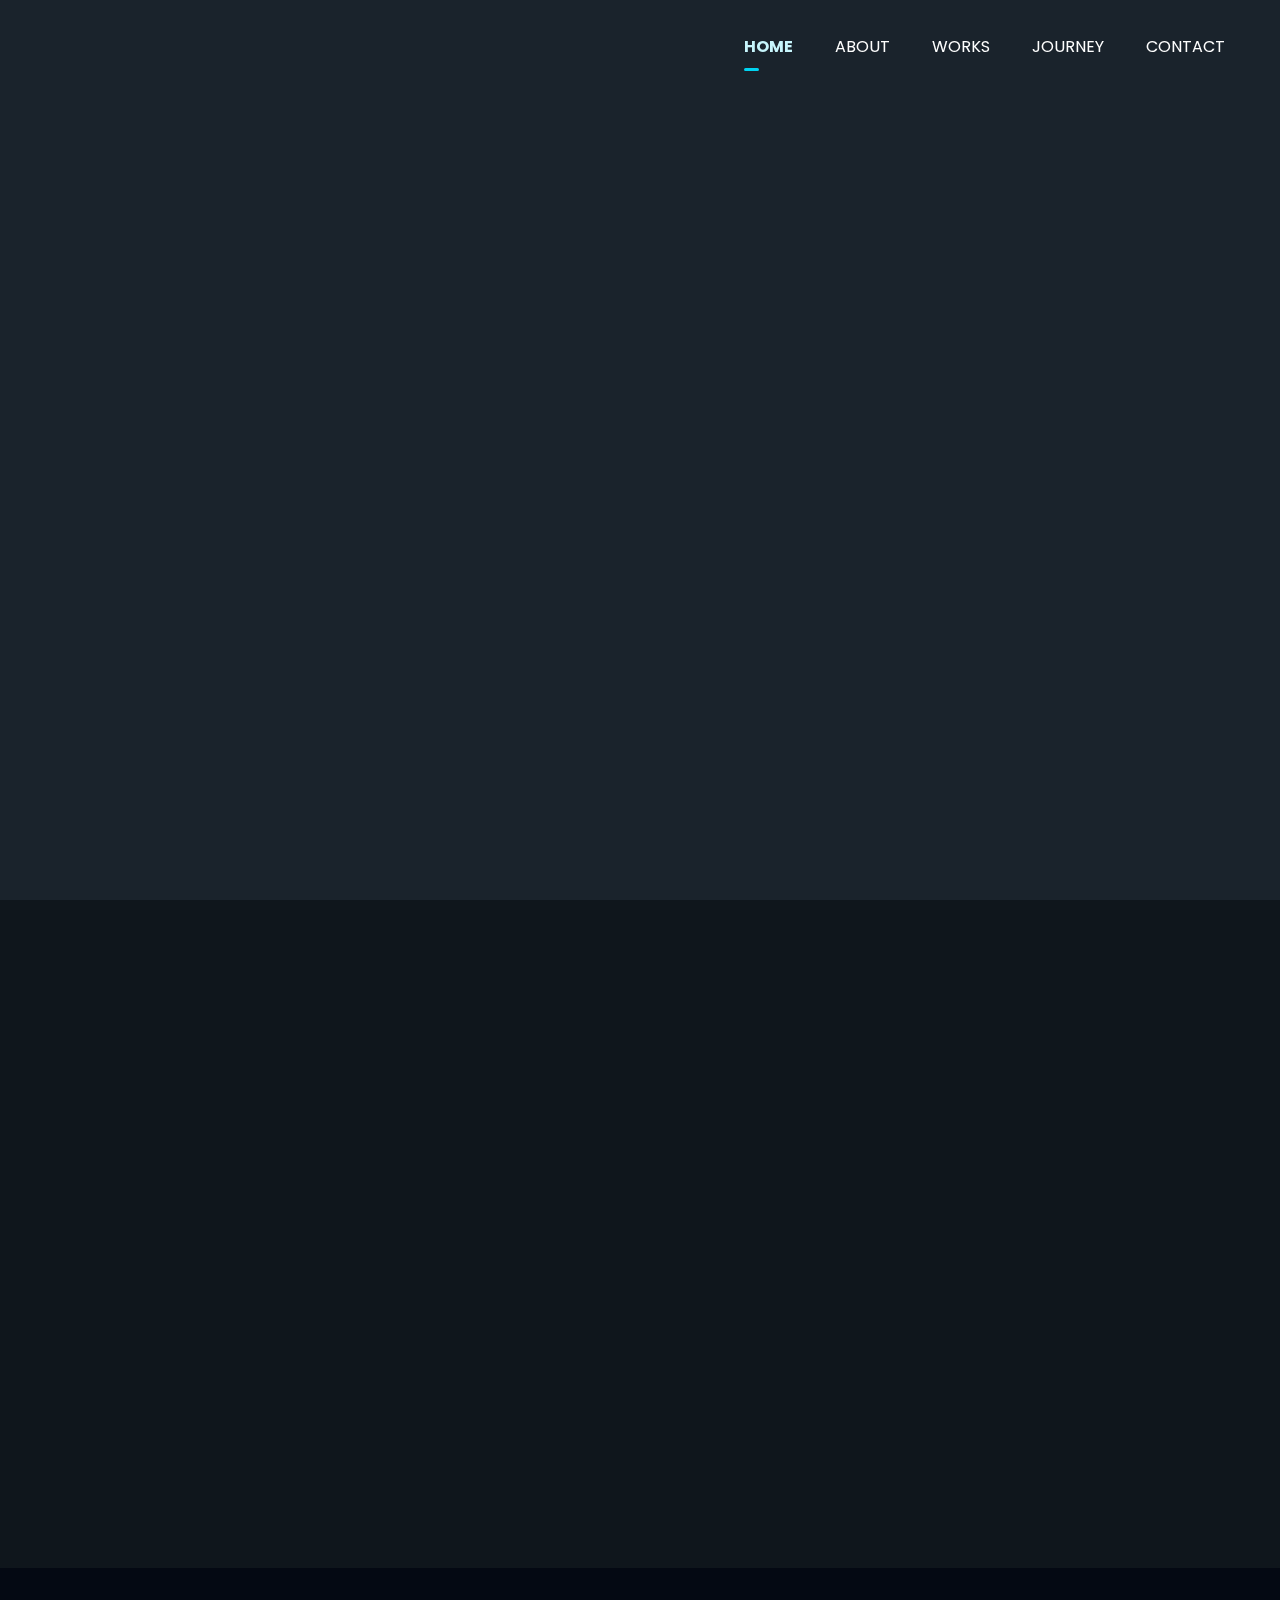
<file: index.html>
<html  lang="en">

<head>
	<!-- <meta http-equiv="Content-Type" content="text/html; charset=utf-8" /> -->
	<meta http-equiv="refresh" content="0; url=htmlbeans.com/html/scavvios/index04b9.html" />
	<!-- <meta name="description" content="HTTrack is an easy-to-use website mirror utility. It allows you to download a World Wide website from the Internet to a local directory,building recursively all structures, getting html, images, and other files from the server to your computer. Links are rebuiltrelatively so that you can freely browse to the local site (works with any browser). You can mirror several sites together so that you can jump from one toanother. You can, also, update an existing mirror site, or resume an interrupted download. The robot is fully configurable, with an integrated help" /> -->
	<!-- <meta name="keywords" content="httrack, HTTRACK, HTTrack, winhttrack, WINHTTRACK, WinHTTrack, offline browser, web mirror utility, aspirateur web, surf offline, web capture, www mirror utility, browse offline, local  site builder, website mirroring, aspirateur www, internet grabber, capture de site web, internet tool, hors connexion, unix, dos, windows 95, windows 98, solaris, ibm580, AIX 4.0, HTS, HTGet, web aspirator, web aspirateur, libre, GPL, GNU, free software" /> -->
	<!-- <link rel="stylesheet" href="htmlbeans.com\html\scavvios\css\bootstrap.css"> -->
	<!-- include the site stylesheet -->
	<link rel="stylesheet" href="htmlbeans.com\html\scavvios\style.css">
	<!-- include theme color setting stylesheet -->
	<!-- <link rel="stylesheet" href="htmlbeans.com\html\scavvios\css\colors.css"> -->
	<!-- include the site responsive stylesheet -->
	<!-- <link rel="stylesheet" href="htmlbeans.com\html\scavvios\css\responsive.css"> -->



</head>
<div id="loader" class="loader-holder">
	<div class="lds-ellipsis"><div></div><div></div><div></div><div></div></div>
</div>


</body>

</html>
</file>
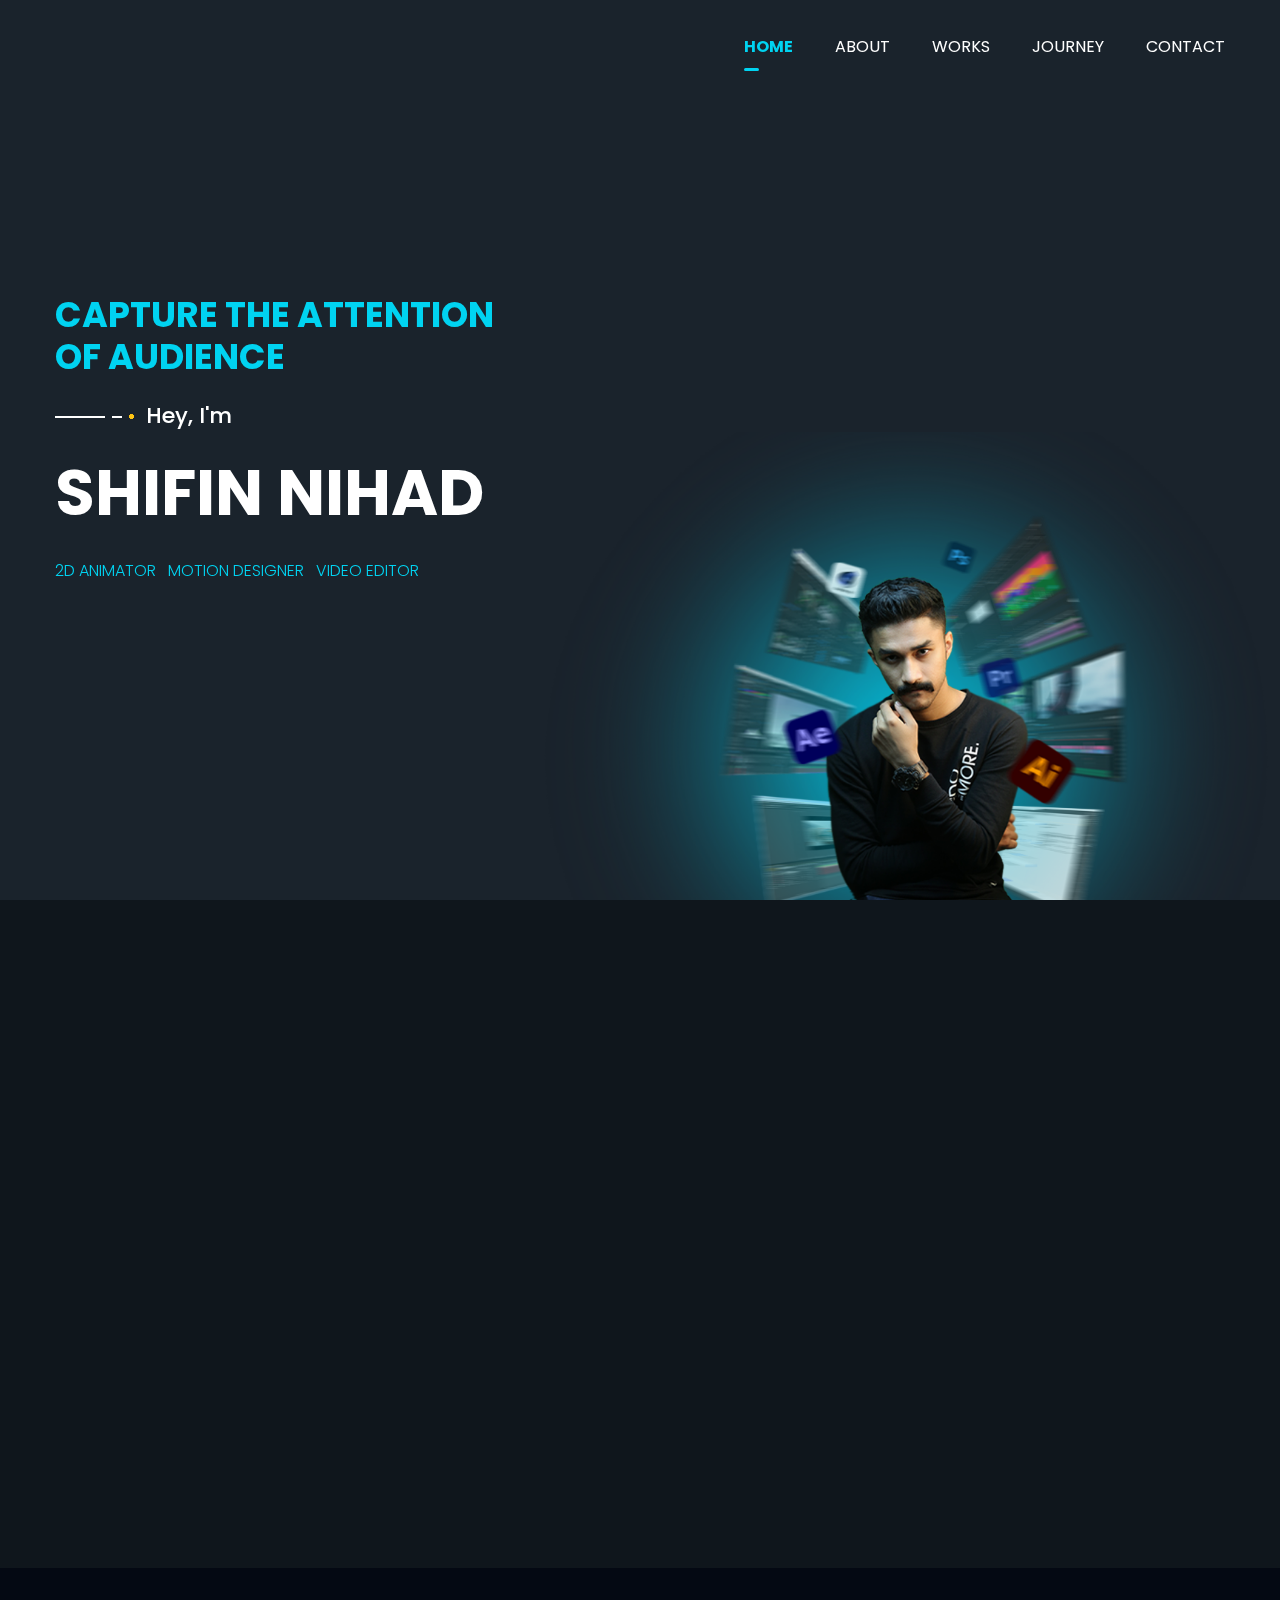
<file: htmlbeans.com/html/scavvios/index04b9.html>
<!DOCTYPE html>
<html lang="en">
<!-- Mirrored from htmlbeans.com/html/scavvios/?storefront=envato-elements by HTTrack Website Copier/3.x [XR&CO'2014], Fri, 19 May 2023 04:05:39 GMT -->

<head>
	<!-- set the encoding of your site -->
	<meta charset="utf-8">
	<meta name="viewport" content="width=device-width, initial-scale=1.0">
	<!-- set the page title -->
	<title>Portfolio</title>
	<!-- inlcude google poppins font cdn link -->
	<link
		href="https://fonts.googleapis.com/css2?family=Poppins:ital,wght@0,300;0,400;0,500;0,700;1,300;1,400;1,500;1,700&amp;display=swap"
		rel="stylesheet">
	<!-- include the site bootstrap stylesheet -->
	<link rel="stylesheet" href="css/bootstrap.css">
	<!-- include the site stylesheet -->
	<link rel="stylesheet" href="style.css">
	<!-- include theme color setting stylesheet -->
	<link rel="stylesheet" href="css/colors.css">
	<!-- include the site responsive stylesheet -->
	<link rel="stylesheet" href="css/responsive.css">
</head>

<body>
	<!-- pageWrapper -->
	<div id="pageWrapper">
		<!-- phStickyWrap -->
		<div class="phStickyWrap">
			<!-- pageHeader -->
			<header id="pageHeader" class="headerFixer">
				<div class="container">
					<div class="position-relative">
						<div class="row">
							<div class="col-6 col-md-3">
								<!-- logo -->
								<!-- <div class="logo">
									<a href=%3d_index.html>
										<img src="images/logo.png" class="img-fluid" alt="scavvios">
									</a>
								</div> -->
							</div>
							<div class="col-6 col-md-9 position-static">
								<!-- pageNav -->
								<nav id="pageNav"
									class="navbar navbar-expand-md navbar-dark rounded-0 border-0 px-0 pt-0 pt-md-2 pb-0 justify-content-end position-static">
									<!-- pgNavOpener -->
									<button
										class="navbar-toggler pgNavOpener position-relative p-0 border-0 rounded-0 mt-2"
										type="button" data-toggle="collapse" data-target="#pageMainNavCollapse"
										aria-controls="pageMainNavCollapse" aria-expanded="false"
										aria-label="Toggle navigation">
										<!-- icnBar -->
										<span class="icnBar position-absolute"><span class="sr-only">menu</span></span>
									</button>
									<!-- pageMainNavCollapse -->
									<div class="collapse navbar-collapse justify-content-md-end pageMainNavCollapse"
										id="pageMainNavCollapse">
										<!-- pgMainNavigation -->
										<ul class="navbar-nav text-uppercase pgMainNavigation font-weight-normal">
											<li class="nav-item">
												<a class="nav-link smooth" href="#pageWrapper">Home</a>
											</li>
											<li class="nav-item">
												<a class="nav-link smooth" href="#about">About</a>
											</li>
											<!-- <li class="nav-item">
												<a class="nav-link smooth" href="#services">Services</a>
											</li> -->
											<li class="nav-item">
												<a class="nav-link smooth" href="motiongraphics.html">Works</a>
											</li>
											<li class="nav-item">
												<a class="nav-link smooth" href="#journey">Journey</a>
											</li>
											<li class="nav-item">
												<a class="nav-link smooth" href="#contact">Contact</a>
											</li>
										</ul>
									</div>
								</nav>
							</div>
						</div>
					</div>
				</div>
			</header>
		</div>
		<main>
			<!-- introBlock -->
			<article class="introBlock w-100 d-flex">
				<!-- vAlign -->
				<div class="vAlign d-flex w-100 align-items-sm-center">
					<!-- xAlign -->
					<!-- <div class="xAlign w-100 pt-10 pt-md-28 pb-md-14 pt-xl-41 pb-xl-19">
						<div class="container">
							<img src="./images/shifin banner.png" class="img-fluid" alt="image description">
						</div>
					</div> -->
					<div class="xAlign w-100 pt-15 pt-md-28 pb-md-14 pt-xl-41 pb-xl-19">
						<div class="container">
							<div class="row">
								<div class="col-12 col-sm-8 col-md-6">
									<div class="position-relative ibCaptionHolder">
										<!-- <span class=" wow fadeInLeft textcolor" data-wow-delay="2.5s">CAPTURE THE ATTENTION <br/> OF AUDIENCE </span> -->
										<h1 class="text-capitalize mb-3 mb-md-5">

											<strong
												class="fwMedium d-block position-relative  text-capitalize mb-3 mb-md-5 wow fadeInLeft textcolorheading"
												data-wow-delay="0.5s">CAPTURE THE ATTENTION <br /> OF AUDIENCE </strong>
											<strong
												class="fwMedium d-block text-white position-relative headingTitle text-capitalize mb-3 mb-md-5 wow fadeInLeft"
												data-wow-delay="0.5s">Hey, I'm</strong>
											<span class="d-block wow fadeInLeft" data-wow-delay="0.5s"> <span
													class="text-white">SHIFIN NIHAD</span></span>
										</h1>
										<p class="wow fadeInLeft textcolor" data-wow-delay="0.5s">2D ANIMATOR &nbsp;
											MOTION DESIGNER &nbsp; VIDEO EDITOR</p>

									</div>
								</div>
								<div class="col-12 col-md-6 position-static">
									<div class="ibImgHolder wow fadeInRight" data-wow-delay="0.7s">
										<img src=".\images\banner 5.png" class="img-fluid" alt="image description">
									</div>
								</div>
							</div>
						</div>
					</div>
				</div>
				<!-- vline1 -->
			</article>
			<!-- ibUpperWrap -->
			<div class="ibUpperWrap">
				<!-- aboutBlock -->
				<article
					class="aboutBlock bg-secondary pt-7 pb-7 pt-md-13 pb-md-13 pt-lg-18 pb-lg-18 pt-xl-23 pb-xl-24">
					<div id="about" class="mt-n43 pt-43">
						<div class="container">
							<div class="row">
								<div class="col-12 col-md-6 order-md-2">
									<header class="mb-lg-5">
										<h2 class="text-capitalize mb-4 mb-lg-7">
											<!-- headingTitle -->
											<strong
												class="fwMedium d-block text-white position-relative headingTitle text-capitalize mb-3 wow fadeInRight">About
												Me</strong>
											<span class="d-block wow fadeInRight" data-wow-delay="0.5s">Unleash Your
												Creativity</span>
										</h2>
										<h3 class="text-white fwMedium wow fadeInRight" data-wow-delay="0.6s">Welcome to
											my portfolio website!</br> I am a versatile 2D animator, motion graphics artist,
											and video editor.</h3>
									</header>
									<p class="wow fadeInRight" data-wow-delay="0.6s">With a keen eye for detail and a
										passion for storytelling, I bring visuals to life, capturing emotions and
										engaging audiences.
										Let's collaborate and bring your ideas to the screen!</p>
									<!-- btn -->
									<a href=".\doc\SHIFIN CV MG.pdf" download
										class="btn btnThemeOutline position-relative btnMinSmall mt-3 mt-lg-5 wow bounceIn"
										data-hover="Download CV" data-wow-delay="0.5s"><span
											class="d-block btnText">Download CV</span></a>
								</div>
								<div class="col-12 col-md-6 order-md-1">
									<!-- abFeaturesWrap -->
									<div class="abFeaturesWrap mx-auto mx-md-0 position-relative">
										<!-- abFeatureList -->
										<ul
											class="list-unstyled abFeatureList text-center d-flex justify-content-center justify-content-sm-start flex-wrap pt-12 mb-n8 mb-sm-3">
											<li>
												<!-- abflColumn -->
												<div
													class="abflColumn rounded-circle bg-dark text-white d-flex align-items-center justify-content-center position-relative mx-auto mx-sm-0 wow bounceIn">
													<!-- abflcTag -->
													<strong
														class="abflcTag position-absolute fwMedium text-white rounded-circle d-flex align-items-center justify-content-center wow bounceIn"
														data-wow-delay="0.5s">100%</strong>
													<!-- abflcHeading -->
													<h4 class="abflcHeading text-white fwMedium">2D Animation</h4>
												</div>
											</li>
											<li>
												<!-- abflColumn -->
												<div class="abflColumn rounded-circle bg-dark text-white d-flex align-items-center justify-content-center position-relative mx-auto mx-sm-0 wow bounceIn"
													data-wow-delay="0.6s">
													<!-- abflcTag -->
													<strong
														class="abflcTag position-absolute fwMedium text-white rounded-circle d-flex align-items-center justify-content-center wow bounceIn"
														data-wow-delay="0.6s">100%</strong>
													<!-- abflcHeading -->
													<h4 class="abflcHeading text-white fwMedium">Motion Graphics</h4>
												</div>
											</li>
											<li>
										
												<div class="abflColumn rounded-circle  text-white d-flex align-items-center justify-content-center position-relative mx-auto mx-sm-0 wow bounceIn"
													data-wow-delay="0.6s">
											
													<!-- <strong
														class="abflcTag position-absolute fwMedium text-white rounded-circle d-flex align-items-center justify-content-center wow bounceIn"
														data-wow-delay="0.6s">15+</strong> -->

													<!-- <h4 class="abflcHeading text-white fwMedium">Projects In Progresss -->
													<!-- </h4> -->
												</div>
											</li>
											<li>
												<!-- abflColumn -->
												<div class="abflColumn rounded-circle bg-dark text-white d-flex align-items-center justify-content-center position-relative mx-auto mx-sm-0 wow bounceIn"
													data-wow-delay="0.6s">
													<!-- abflcTag -->
													<strong
														class="abflcTag position-absolute fwMedium text-white rounded-circle d-flex align-items-center justify-content-center wow bounceIn"
														data-wow-delay="0.6s">100%</strong>
													<!-- abflcHeading -->
													<h4 class="abflcHeading text-white fwMedium">Video Editing</h4>
												</div>
											</li>

										</ul>
										<!-- edot5 -->
										<span
											class="edot edotsizesm edot5 position-absolute rounded-circle bg-warning wow fadeIn"
											data-wow-delay="0.6s"></span>
										<!-- edot6 -->
										<span
											class="edot edotsizesm edot6 position-absolute rounded-circle bg-warning wow fadeIn"
											data-wow-delay="0.6s"></span>
										<!-- edot7 -->
										<span
											class="edot edotsizesm edot7 position-absolute rounded-circle bg-warning wow fadeIn"
											data-wow-delay="0.6s"></span>
									</div>
								</div>
							</div>
						</div>
					</div>
				</article>
				<!-- servicesBlock -->
				<!-- <section class="servicesBlock pt-7 pt-md-13 pt-lg-19 pb-lg-13 pt-xl-24 pb-xl-19">
					<div id="services" class="mt-n43 pt-43">
						<div class="container">
							<header class="text-center mb-14 mb-lg-20">
								<h2 class="text-capitalize mb-4 mb-lg-7">
									<strong class="fwMedium d-inline-block align-top text-white position-relative headingTitle text-capitalize mb-3 wow fadeInRight">My Clients</strong>
									<span class="d-block wow fadeInUp" data-wow-delay="0.5s">Thrilled to Serve</span>
								</h2>
							</header>
							<div class="row justify-content-center">
								
							</div>
						</div>
					</div>
				</section> -->
				<!-- expertiseBlock -->
				<article id="ctcont"
					class="expertiseBlock bg-dark pt-7 pb-7 pt-md-10 pb-md-10 pt-lg-12 pb-lg-17 pt-xl-16 pb-xl-25">
					<div class="container">
						<div class="row ">
							<div class="col-12 col-md-8 ">

								<header class="mb-5">
									<h2 class="text-capitalize mb-6">

										<strong
											class="fwMedium d-block text-white position-relative headingTitle text-capitalize mb-4 wow fadeInLeft">Expertise</strong>
										<span class="d-block wow fadeInLeft" data-wow-delay="0.5s">My Skills &amp;
											Tools</span>
									</h2>
									<!-- <h3 class="text-white fwMedium wow fadeInLeft" data-wow-delay="0.5s">Every Day is a
										New Challenge</h3> -->


									<!-- text slider end -->
								</header>

								<!-- <p class="wow fadeInLeft" data-wow-delay="1.3s">Lorem Ipsum is simply dummy text of the printing and typesetting industry. Lorem Ipsum has been the industry's  unknown printer took a galley</p> -->
								<!-- btn -->
								<!-- <a href=%3d_javascript_void(0.html class="btn btnThemeOutline position-relative btnMinSmall mt-5 wow bounceIn" data-wow-delay="1.7s" data-hover="Hire Me"><span class="d-block btnText">Hire Me</span></a> -->
							</div>
							<div class="row text-center justify-content-center align-items-center">
								<div class="col-12 col-md-8 ">
									<div class="prgCapWrap d-flex align-items-center position-relative mb-5 wow">
										<ul
											class="list-unstyled  d-flex flex-wrap mb-0 text-center align-items-center justify-content-center text-md-left">
											<li class="wow bounceIn p-2 mobwidth " data-wow-delay="0.5s">
												<img src=".\images\After Effects.png" width="150" class="img-fluid"
													alt="Oxygen">
												<h6 class="text-white text-center pt-1">Affter effect</h6>
											</li>
											<li class="wow bounceIn p-2 mobwidth" data-wow-delay="0.6s">
												<img src=".\images\blender.png" width="150" class="img-fluid"
													alt="Oxygen">
												<h6 class="text-white text-center pt-1">Blender</h6>
											</li>
											<li class="wow bounceIn p-2 mobwidth" data-wow-delay="0.7s">
												<img src=".\images\Adobe_Premiere_Pro_CC_icon.svg.png" width="150"
													class="img-fluid" alt="Oxygen">
												<h6 class="text-white text-center pt-1">Premiere Pro</h6>
											</li>
											<li class="wow bounceIn p-2 mobwidth" data-wow-delay="0.8s">
												<img src=".\images\Adobe_Illustrator_CC_icon.svg.png" width="150"
													class="img-fluid" alt="Oxygen">
												<h6 class="text-white text-center pt-1">Illustrator</h6>
											</li>
											<li class="wow bounceIn p-2 mobwidth" data-wow-delay="0.5s">

												<img src=".\images\Adobe_Photoshop_CC_icon.svg.png" width="150"
													height="150" class="img-fluid" alt="Oxygen">
												<h6 class="text-white text-center pt-1">photoshop</h6>

											</li>
											<li class="wow bounceIn p-2 mobwidth" data-wow-delay="0.6s">

												<img src=".\images\images cinima.jpg" style="border-radius: 25px;"
													width="150" height="150" class="img-fluid" alt="Oxygen">
												<h6 class="text-white text-center pt-1">cinima 4D</h6>

											</li>
											<li class="wow bounceIn p-2 mobwidth" data-wow-delay="0.7s">
												<img src=".\images\image davnci.jpg" width="150"
													style="border-radius: 25px;" height="150" class="img-fluid"
													alt="Oxygen">
												<h6 class="text-white text-center pt-1">Davinci Resolve</h6>
											</li>
											<li class="wow bounceIn p-2 mobwidth" data-wow-delay="0.8s">
												<img src=".\images\maya.png" width="150" style="border-radius: 25px;"
													height="150" class="img-fluid" alt="Oxygen">
												<h6 class="text-white text-center pt-1">Maya</h6>
											</li>
										</ul>

									</div>
								</div>

							</div>

						</div>
					</div>
				</article>
				<!-- portfolioBlock -->
				<section class="portfolioBlock pt-7 pt-md-13 pt-lg-19 pb-lg-13 pt-xl-24 pb-xl-19">
					<div id="work" class="mt-n43 pt-43">
						<div class="container">
							<header class="text-center mb-14 mb-lg-20">
								<h2 class="text-capitalize mb-4 mb-lg-7">
									<!-- headingTitle -->
									<strong
										class="fwMedium d-inline-block align-top text-white position-relative headingTitle text-capitalize mb-3 wow fadeInRight">My
										Works</strong>
									<span class="d-block wow fadeInUp" data-wow-delay="0.5s">What Can I Do Best ?</span>
								</h2>
							</header>
							<div class="row justify-content-center">
								<div class="col-12 col-md-6 col-lg-4 col-xl-4 d-flex">
									<!-- msColumn -->
									<a href="motiongraphics.html">
										<article
											class="msColumn position-relative bg-dark rounded-lg pt-14 pb-1 px-6 w-100 mb-13 text-white wow fadeInUp"
											data-wow-delay="0.4s">
											<!-- mscIcnWrap -->

											<span
												class="mscIcnWrap rounded-circle d-flex align-items-center text-center position-absolute wow bounceIn"
												data-wow-delay="0.4s">
												<span class="w-100">

													<img src="images/ico01.svg" width="34" height="34" alt="icon">
												</span>
											</span>

											<!-- hasLineBottom -->

											<h3
												class="h5 hasLineBottom fwMedium text-capitalize text-white position-relative pb-4 mb-5">
												Motion Graphics</h3>
											<span class="w-100 ">
												<img src=".\images\motion graphics.png" class="pb-2" width="100%"
													height="auto" alt="icon">
											</span>
											<!-- <div class="imgHolder videocontent">
											<video width="100%" height="50%" autoplay controls>
												<source src=".\video\black_-_13495 (540p).mp4" type="video/mp4">
												<source src=".\video\black_-_13495 (540p).mp4" type="video/ogg">
												Your browser does not support the video tag.
											</video>
										</div> -->
										</article>
									</a>
								</div>
								<div class="col-12 col-md-6 col-lg-4 col-xl-4 d-flex">
									<!-- msColumn -->
									<a href="2danimation.html">
										<article
											class="msColumn position-relative bg-dark rounded-lg pt-14 pb-1 px-6 w-100 mb-13 text-white wow fadeInUp"
											data-wow-delay="0.5s">
											<!-- mscIcnWrap -->
											<span
												class="mscIcnWrap rounded-circle d-flex align-items-center text-center position-absolute wow bounceIn"
												data-wow-delay="0.5s">
												<span class="w-100">
													<img src="images/ico02.svg" width="40" height="37" alt="icon">
												</span>
											</span>
											<!-- hasLineBottom -->
											<h3
												class="h5 hasLineBottom fwMedium text-capitalize text-white position-relative pb-4 mb-5">
												Animation</h3>
											<span class="w-100 ">
												<img src=".\images\animation.png" class="pb-2" width="100%"
													height="auto" alt="icon">
											</span>
										</article>
									</a>
								</div>
								<div class="col-12 col-md-6 col-lg-4 col-xl-4 d-flex">
									<!-- msColumn -->
									<a href="videoediting.html">
										<article
											class="msColumn position-relative bg-dark rounded-lg pt-14 pb-1 px-6 w-100 mb-13 text-white wow fadeInUp"
											data-wow-delay="0.6s">
											<!-- mscIcnWrap -->
											<span
												class="mscIcnWrap rounded-circle d-flex align-items-center text-center position-absolute wow bounceIn"
												data-wow-delay="0.6s">
												<span class="w-100">
													<img src="images/ico03.svg" width="34" height="37" alt="icon">
												</span>
											</span>
											<!-- hasLineBottom -->
											<h3
												class="h5 hasLineBottom fwMedium text-capitalize text-white position-relative pb-4 mb-5">
												Video Editing</h3>
											<span class="w-100 ">
												<img src=".\images\video editing.png" class="pb-2" width="100%"
													height="auto" alt="icon">
											</span>
										</article>
									</a>
								</div>
								<div class="col-12 col-md-6 col-lg-4 col-xl-3 d-flex">

								</div>
							</div>
						</div>
					</div>
				</section>
				<!-- storyBlock -->
				<article class="storyBlock bg-dark pt-7 pb-3 pt-md-12 pb-md-7 pt-lg-17 pb-lg-13 pt-xl-23 pb-xl-20">
					<div id="journey" class="mt-n43 pt-43">
						<div class="container">
							<header class="text-center mb-8">
								<h2 class="text-capitalize">
									<!-- headingTitle -->
									<strong
										class="fwMedium d-inline-block align-top text-white position-relative headingTitle text-capitalize mb-3 wow fadeInRight">Employment
										&amp; Education</strong>
									<span class="d-block wow bounceInUp" data-wow-delay="0.5s">My Experience
										Journey</span>
								</h2>
							</header>
							<div class="row align-items-md-center">
								<div class="col-12 col-md-2">
									<!-- <div class="stImgHolder mx-auto mx-md-0 rounded overflow-hidden mt-md-n4 mb-4 mb-md-0 wow fadeInLeft" data-wow-delay="0.5s">
										<img src="images/img09.jpg" class="rounded img-fluid" alt="image description">
									</div> -->

								</div>
								<div class="col-12 col-md-10">
									<!-- extraWrap -->
									<div class="extraWrap pl-5 pl-xl-0 ml-xl-n4">
										<!-- experienceList -->
										<ul class="list-unstyled experienceList position-relative pt-8 mb-0">
											<li>
												<!-- elStoryColumn -->
												<div class="elStoryColumn position-relative wow bounceInUp"
													data-wow-delay="0.4s">
													<span
														class="escIcnWrap d-flex align-items-center justify-content-center text-center rounded-circle position-absolute">
														<span class="w-100 d-block">
															<img src="images/ico05.svg" class="img-fluid" width="31"
																height="28" alt="icon">
														</span>
													</span>
													<div class="descrWrap">
														<strong class="prTitle font-weight-normal d-block">Present -
															2020</strong>
														<h3 class="text-white escHeading font-weight-normal mb-4">Capio
															Interactive, Calicut.</h3>
														<p>Motion Graphics, 2D Animation, Video Editing.</p>
													</div>
												</div>
											</li>
											<li>
												<!-- elStoryColumn -->
												<div class="elStoryColumn position-relative wow bounceInUp"
													data-wow-delay="0.4s">
													<span
														class="escIcnWrap d-flex align-items-center justify-content-center text-center rounded-circle position-absolute">
														<span class="w-100 d-block">
															<img src="images/ico05.svg" class="img-fluid" width="35"
																height="29" alt="icon">
														</span>
													</span>
													<div class="descrWrap">
														<strong class="prTitle font-weight-normal d-block">2016 -
															2018</strong>
														<h3 class="text-white escHeading font-weight-normal mb-4">Spar
															Stores commercial Company &
															Al Sadhan Trading company, Saudi Arabia.</h3>
														<p>Video Editing & Animation Designing.</p>
													</div>
												</div>
											</li>
											<li>
												<!-- elStoryColumn -->
												<div class="elStoryColumn position-relative wow bounceInUp"
													data-wow-delay="0.4s">
													<span
														class="escIcnWrap d-flex align-items-center justify-content-center text-center rounded-circle position-absolute">
														<span class="w-100 d-block">
															<img src="images/ico05.svg" class="img-fluid" width="31"
																height="31" alt="icon">
														</span>
													</span>
													<div class="descrWrap">
														<strong class="prTitle font-weight-normal d-block">2013 -
															2016</strong>
														<h3 class="text-white escHeading font-weight-normal mb-4">Iluzia
															Lab, Govt. Cyberpark, Calicut.</h3>
														<p>Motion Graphics, 2D Animation, Social Media Ads, Project
															Handling.</p>
													</div>
												</div>
											</li>
											<li>
												<!-- elStoryColumn -->
												<div class="elStoryColumn position-relative wow bounceInUp"
													data-wow-delay="0.4s">
													<span
														class="escIcnWrap d-flex align-items-center justify-content-center text-center rounded-circle position-absolute">
														<span class="w-100 d-block">
															<img src="images/ico05.svg" class="img-fluid" width="30"
																height="30" alt="icon">
														</span>
													</span>
													<div class="descrWrap">
														<strong class="prTitle font-weight-normal d-block">2009 -
															2013</strong>
														<h3 class="text-white escHeading font-weight-normal mb-4">Owl
															media</h3>
														<p>Motion Graphics, Logo Animation, Graphics, Logo Designing,
															Social Media Ads.</p>
													</div>
												</div>
											</li>
											<li>
												<!-- elStoryColumn -->
												<div class="elStoryColumn position-relative wow bounceInUp"
													data-wow-delay="0.4s">
													<span
														class="escIcnWrap d-flex align-items-center justify-content-center text-center rounded-circle position-absolute">
														<span class="w-100 d-block">
															<img src="images/ico06.svg" class="img-fluid" width="30"
																height="30" alt="icon">
														</span>
													</span>
													<div class="descrWrap">
														<!-- <strong class="prTitle font-weight-normal d-block">2009 -
															2013</strong> -->
														<h3 class="text-white escHeading font-weight-normal mb-4"> B.A
															Multimedia</h3>
														<p>Gems Arts And Science College, Ramapuram.</p>
													</div>
												</div>
											</li>
											<li>
												<!-- elStoryColumn -->
												<div class="elStoryColumn position-relative wow bounceInUp"
													data-wow-delay="0.4s">
													<span
														class="escIcnWrap d-flex align-items-center justify-content-center text-center rounded-circle position-absolute">
														<span class="w-100 d-block">
															<img src="images/ico06.svg" class="img-fluid" width="30"
																height="30" alt="icon">
														</span>
													</span>
													<div class="descrWrap">
														<!-- <strong class="prTitle font-weight-normal d-block">2009 -
															2013</strong> -->
														<h3 class="text-white escHeading font-weight-normal mb-4">
															Jewellery cad designing (2 months training).</h3>
														<p>Institute of Gems & Jewellery, Inkel edu city,malappuram.</p>
													</div>
												</div>
											</li>

										</ul>
									</div>
								</div>
							</div>
						</div>
					</div>
				</article>
				<!-- testimonialsBlock -->
				<section class="testimonialsBlock pt-7 pb-7 pt-md-11 pb-md-11 pt-lg-15 pb-lg-15 pt-xl-23 pb-xl-20">
					<div class="container">
						<div class="row ">
							<div class="col-12 col-md-12">
								<header class="mb-7 mb-md-10 mb-xl-16">
									<h2 class="text-capitalize">
										<!-- headingTitle -->
										<strong
											class="fwMedium d-block text-white position-relative headingTitle text-capitalize mb-4 wow fadeInLeft">Happy
											Clients</strong>
										<span class="d-block wow fadeInLeft" data-wow-delay="0.4s">Thrilled to
											Serve</span>
									</h2>
								</header>
								<!-- sponsorsList -->
								<div class="align-items-center justify-content-center">
									<ul
										class="list-unstyled sponsorsList d-flex flex-wrap mb-0 text-center align-items-center justify-content-center text-md-left">
										<li class="wow bounceIn" data-wow-delay="0.5s">
											<!-- <a href=%3d_javascript_void(0.html> -->
											<img src=".\images\OXYGEN.png" class="img-fluid" alt="Oxygen">
											<!-- </a> -->
										</li>
										<li class="wow bounceIn" data-wow-delay="0.6s">
											<!-- <a href=%3d_javascript_void(0.html> -->
											<img src=".\images\SPAR.png" class="img-fluid" alt="Spar">
											<!-- </a> -->
										</li>
										<li class="wow bounceIn" data-wow-delay="0.7s">
											<!-- <a href=%3d_javascript_void(0.html> -->
											<img src=".\images\ALSADHAN.png" class="img-fluid" alt="al-sadhan">
											<!-- </a> -->
										</li>
										<li class="wow bounceIn" data-wow-delay="0.8s">
											<!-- <a href=%3d_javascript_void(0.html> -->
											<img src=".\images\BMG.png" class="img-fluid" alt="BMG">
											<!-- </a> -->
										</li>

									</ul>
								</div>
							</div>

						</div>
					</div>
				</section>

				<!-- platformBlock -->
				<section id="contact"
					class="platformBlock bg-dark text-white pt-7 pb-4 pt-md-10 pb-md-7 pt-lg-16 pb-lg-12 pt-xl-23 pb-xl-18">
					<div class="container">
						<header class="text-center mb-8">
							<h2 class="text-capitalize">
								<!-- headingTitle -->
								<strong
									class="fwMedium d-inline-block align-top text-white position-relative headingTitle text-capitalize mb-3 wow fadeInRight">Contact Me</strong>
								<!-- <span class="d-block wow bounceInUp" data-wow-delay="0.5s">My Experience
									Journey</span> -->
							</h2>
						</header>
						<div class="row justify-content-center">
							<div class="col-12 col-sm-6 col-md-4 colXlDiv5">
								<!-- pfbColumn -->
								<aside
									class="pfbColumn position-relative w-100 text-white rounded-lg pt-10 px-4 pb-4 mb-6 wow fadeInUp"
									data-wow-delay="0.4s">
									<i class="icomoon-telephone position-absolute bg-warning rounded-circle d-flex align-items-center justify-content-center text-white icn wow bounceIn"
										data-wow-delay="0.4s"><span class="sr-only">icon</span></i>
									<strong class="title d-block font-weight-normal mb-1">Call Me At:</strong>
									<strong class="d-block fwMedium">
										<a href="tel:+919544458435">+91 9544458435</a>
									</strong>
								</aside>
							</div>
							<div class="col-12 col-sm-6 col-md-4 colXlDiv5">
								<!-- pfbColumn -->
								<aside
									class="pfbColumn position-relative w-100 text-white rounded-lg pt-10 px-4 pb-4 mb-6 wow fadeInUp"
									data-wow-delay="0.5s">
									<i class="icomoon-mail position-absolute bg-warning rounded-circle d-flex align-items-center justify-content-center text-white icn wow bounceIn"
										data-wow-delay="0.5s"><span class="sr-only">icon</span></i>
									<strong class="title d-block font-weight-normal mb-1">Email At:</strong>
									<strong class="d-block fwMedium">
										<a href="mailto:shifinnihad379@gmail.com">shifinnihad379@gmail.com</a>
									</strong>
								</aside>
							</div>
							<!-- <div class="col-12 col-sm-6 col-md-4 colXlDiv5">
								
								<aside
									class="pfbColumn position-relative w-100 text-white rounded-lg pt-10 px-4 pb-4 mb-6 wow fadeInUp"
									data-wow-delay="0.6s">
									<i class="fab fa-facebook-f position-absolute bg-warning rounded-circle d-flex align-items-center justify-content-center text-white icn wow bounceIn"
										data-wow-delay="0.6s"><span class="sr-only">icon</span></i>
									<strong class="title d-block font-weight-normal mb-1">Facebook</strong>
									<strong class="d-block fwMedium">
										<a href=%3d_javascript_void(0.html>smith.johnson/profile</a>
									</strong>
								</aside>
							</div> -->
							<!-- <div class="col-12 col-sm-6 col-md-4 colXlDiv5">
						
								<aside
									class="pfbColumn position-relative w-100 text-white rounded-lg pt-10 px-4 pb-4 mb-6 wow fadeInUp"
									data-wow-delay="0.7s">
									<i class="fab fa-twitter position-absolute bg-warning rounded-circle d-flex align-items-center justify-content-center text-white icn wow bounceIn"
										data-wow-delay="0.7s"><span class="sr-only">icon</span></i>
									<strong class="title d-block font-weight-normal mb-1">Twitter</strong>
									<strong class="d-block fwMedium">
										<a href=%3d_javascript_void(0.html>@smith.joh</a>
									</strong>
								</aside>
							</div> -->
							<div class="col-12 col-sm-6 col-md-4 colXlDiv5">
								<!-- pfbColumn -->
								<aside
									class="pfbColumn position-relative w-100 text-white rounded-lg pt-10 px-4 pb-4 mb-6 wow fadeInUp"
									data-wow-delay="0.7s">
									<i class="fab fa-linkedin-in position-absolute bg-warning rounded-circle d-flex align-items-center justify-content-center text-white icn wow bounceIn"
										data-wow-delay="0.7s"><span class="sr-only">icon</span></i>
									<strong class="title d-block font-weight-normal mb-1">Linkedin</strong>
									<strong class="d-block fwMedium">
										<a href="https://www.linkedin.com/in/shifin-nihad-b7806b231">shifin-nihad-b7806b231</a>
									</strong>
								</aside>
							</div>
						</div>
					</div>
				</section>
			</div>
		</main>
		<!-- ftAreaWrap -->
		<div class="ftAreaWrap position-relative">
			<!-- footerAside -->

			<!-- pageFooter -->
			<footer id="pageFooter"
				class="bg-secondary pt-3 pb-1 position-relative text-center text-md-left wow fadeIn">
				<div class="container">
					<!-- ftNav -->
					<nav class="ftNav">
						<ul
							class="list-unstyled d-flex justify-content-center justify-content-md-start flex-wrap font-weight-normal text-uppercase mb-0">
							<li>
								<a href="#pageWrapper" class="smooth">Home</a>
							</li>
							<li>
								<a href="#about" class="smooth">About</a>
							</li>
							<li>
								<a href="#services" class="smooth">Services</a>
							</li>
							<li>
								<a href="#works" class="smooth">Works</a>
							</li>
							<li>
								<a href="#journey" class="smooth">Journey</a>
							</li>
							<li>
								<a href="#blog" class="smooth">Blog</a>
							</li>
							<li>
								<a href="#contact" class="smooth">Contact</a>
							</li>
						</ul>
					</nav>
					<!-- textCopyright -->
					<div class="textCopyright pt-4 d-md-none">
						<p><strong class="fwMedium">&copy; <a href=%3d_javascript_void(0.html>Shifin Nihad</a> 2020 |
								All Rights Reserved</strong></p>
					</div>
				</div>
				<!-- btnTop -->
				<a href="#pageWrapper"
					class="btnTop smooth fas fa-arrow-up d-none d-md-flex align-items-center justify-content-center bg-warning text-white position-absolute"><span
						class="sr-only">back to top</span></a>
				<div id="loader" class="loader-holder">
					<div class="lds-ellipsis">
						<div></div>
						<div></div>
						<div></div>
						<div></div>
					</div>
				</div>
			</footer>
		</div>
	</div>
	<!-- include jQuery library -->
	<script src="js/jquery-3.4.1.min.js"></script>
	<!-- include bootstrap popper JavaScript -->
	<script src="js/popper.min.js"></script>
	<!-- include bootstrap JavaScript -->
	<script src="js/bootstrap.min.js"></script>
	<!-- include custom JavaScript -->
	<script src="js/jqueryCustom.js"></script>
	<!-- include fontAwesome -->
	<script src="../../../kit.fontawesome.com/391f644c42.js"></script>
</body>

</html>
</file>
<file: htmlbeans.com/html/scavvios/style.css>
/*
	Theme Name: Scavvios
	Author: Anonymous
	Author URI:
	Version: 1
	Description: Scavvios theme for Wordpress
	License: GNU General Public License v2 or later
	License URI: http://www.gnu.org/licenses/gpl-2.0.html
	Text Domain: Scavvios
	Tags: one-column, two-columns
	Theme URI:
*/

/*------------------------------------------------------------------
Icomoon / .icomoon
Slick Slider / .slick-slider
Page Wrapper / #pageWrapper
Image Fit / .imgFit
Background (size) Cover / .bgCover
Svg Mask Background / .svgBg
Pointer Events None / .inaccessible
Font Weight Medium / .fwMedium
Text Size Medium / .textSizeMedium
button Theme / .btnTheme
button Theme Outline / .btnThemeOutline
button White / .btnWhite
button Width Small / .btnMinSmall
Header fixer / .headerFixer
Page Main Header / #pageHeader
Page Logo / .logo
Page Main Navigation / .pgMainNavigation
Page Burger Menu Opener / .pgNavOpener
Page Navigation Collapse / .pageMainNavCollapse
Heading Title / .headingTitle
Intro Block Parallax Wrap / .ibUpperWrap
Intro Block / .introBlock
Intro Block Image / .ibImgHolder
Intro Block Social Networks / .ibSocialNetworks
About Block Features Wrap / .abFeaturesWrap
About Block Features List / .abFeatureList
About Block Features Column / .abflColumn
About Block Features Tag / .abflcTag
About Block Features Heading / .abflcHeading
Story Column / .msColumn
Progress Title / .prgTitle
Progress Show Span / .prgShowSpan
Progress Pie Chart List / .pieList
Filter List / .filtersList
mcwColumn / .mcwColumn
mcwcCaption / .mcwcCaption
stImgHolder / .stImgHolder
experienceList / .experienceList
elStoryColumn / .elStoryColumn
escIcnWrap / .escIcnWrap
clientQuote / .clientQuote
sponsorsList / .sponsorsList
dotsList / .dotsList
nwbColumn / .nwbColumn
pfbColumn / .pfbColumn
labelAbsolute / .labelAbsolute
textCopyright / .textCopyright
footer nav list / .ftNav
Button back to top / .btnTop
*/

@font-face {
	font-family: "icomoon";
	src: url("fonts/icomoon5b10.ttf?h7kkm8") format("truetype"), url("fonts/icomoon5b10.woff?h7kkm8") format("woff"), url("fonts/icomoon5b10.svg?h7kkm8#icomoon") format("svg");
	font-weight: normal;
	font-style: normal;
	font-display: block;
}

[class^="icomoon-"],
[class*=" icomoon-"] {
	font-family: "icomoon" !important;
	speak: none;
	font-style: normal;
	font-weight: normal;
	font-variant: normal;
	text-transform: none;
	line-height: 1;
	-webkit-font-smoothing: antialiased;
	-moz-osx-font-smoothing: grayscale;
}

.icomoon-mail:before {
	content: "\e901";
}

.icomoon-telephone:before {
	content: "\e902";
}

.icomoon-quote:before {
	content: "\e900";
}

img {
	max-width: 100%;
	height: auto;
}

.comment-form input[type="text"],
.search-form input[type="text"],
.post-password-form input[type="text"],
.comment-form
input[type="tel"],
.search-form
input[type="tel"],
.post-password-form
input[type="tel"],
.comment-form
input[type="email"],
.search-form
input[type="email"],
.post-password-form
input[type="email"],
.comment-form
input[type="search"],
.search-form
input[type="search"],
.post-password-form
input[type="search"],
.comment-form
input[type="password"],
.search-form
input[type="password"],
.post-password-form
input[type="password"],
.comment-form
input[type="url"],
.search-form
input[type="url"],
.post-password-form
input[type="url"],
.comment-form
input[type="date"],
.search-form
input[type="date"],
.post-password-form
input[type="date"],
.comment-form
textarea,
.search-form
textarea,
.post-password-form
textarea {
	-webkit-appearance: none;
	-webkit-border-radius: 0;
	border: 1px solid #999;
	padding: .5em .7em;
}

.comment-form input[type="text"]:focus,
.search-form input[type="text"]:focus,
.post-password-form input[type="text"]:focus,
.comment-form
  input[type="tel"]:focus,
.search-form
  input[type="tel"]:focus,
.post-password-form
  input[type="tel"]:focus,
.comment-form
  input[type="email"]:focus,
.search-form
  input[type="email"]:focus,
.post-password-form
  input[type="email"]:focus,
.comment-form
  input[type="search"]:focus,
.search-form
  input[type="search"]:focus,
.post-password-form
  input[type="search"]:focus,
.comment-form
  input[type="password"]:focus,
.search-form
  input[type="password"]:focus,
.post-password-form
  input[type="password"]:focus,
.comment-form
  input[type="url"]:focus,
.search-form
  input[type="url"]:focus,
.post-password-form
  input[type="url"]:focus,
.comment-form
  input[type="date"]:focus,
.search-form
  input[type="date"]:focus,
.post-password-form
  input[type="date"]:focus,
.comment-form
  textarea:focus,
.search-form
  textarea:focus,
.post-password-form
  textarea:focus {
	border-color: #333;
}

.comment-form input[type="text"]::-webkit-input-placeholder,
.search-form input[type="text"]::-webkit-input-placeholder,
.post-password-form input[type="text"]::-webkit-input-placeholder,
.comment-form
  input[type="tel"]::-webkit-input-placeholder,
.search-form
  input[type="tel"]::-webkit-input-placeholder,
.post-password-form
  input[type="tel"]::-webkit-input-placeholder,
.comment-form
  input[type="email"]::-webkit-input-placeholder,
.search-form
  input[type="email"]::-webkit-input-placeholder,
.post-password-form
  input[type="email"]::-webkit-input-placeholder,
.comment-form
  input[type="search"]::-webkit-input-placeholder,
.search-form
  input[type="search"]::-webkit-input-placeholder,
.post-password-form
  input[type="search"]::-webkit-input-placeholder,
.comment-form
  input[type="password"]::-webkit-input-placeholder,
.search-form
  input[type="password"]::-webkit-input-placeholder,
.post-password-form
  input[type="password"]::-webkit-input-placeholder,
.comment-form
  input[type="url"]::-webkit-input-placeholder,
.search-form
  input[type="url"]::-webkit-input-placeholder,
.post-password-form
  input[type="url"]::-webkit-input-placeholder,
.comment-form
  input[type="date"]::-webkit-input-placeholder,
.search-form
  input[type="date"]::-webkit-input-placeholder,
.post-password-form
  input[type="date"]::-webkit-input-placeholder,
.comment-form
  textarea::-webkit-input-placeholder,
.search-form
  textarea::-webkit-input-placeholder,
.post-password-form
  textarea::-webkit-input-placeholder {
	color: #ccc;
}

.comment-form input[type="text"]::-moz-placeholder,
.search-form input[type="text"]::-moz-placeholder,
.post-password-form input[type="text"]::-moz-placeholder,
.comment-form
  input[type="tel"]::-moz-placeholder,
.search-form
  input[type="tel"]::-moz-placeholder,
.post-password-form
  input[type="tel"]::-moz-placeholder,
.comment-form
  input[type="email"]::-moz-placeholder,
.search-form
  input[type="email"]::-moz-placeholder,
.post-password-form
  input[type="email"]::-moz-placeholder,
.comment-form
  input[type="search"]::-moz-placeholder,
.search-form
  input[type="search"]::-moz-placeholder,
.post-password-form
  input[type="search"]::-moz-placeholder,
.comment-form
  input[type="password"]::-moz-placeholder,
.search-form
  input[type="password"]::-moz-placeholder,
.post-password-form
  input[type="password"]::-moz-placeholder,
.comment-form
  input[type="url"]::-moz-placeholder,
.search-form
  input[type="url"]::-moz-placeholder,
.post-password-form
  input[type="url"]::-moz-placeholder,
.comment-form
  input[type="date"]::-moz-placeholder,
.search-form
  input[type="date"]::-moz-placeholder,
.post-password-form
  input[type="date"]::-moz-placeholder,
.comment-form
  textarea::-moz-placeholder,
.search-form
  textarea::-moz-placeholder,
.post-password-form
  textarea::-moz-placeholder {
	opacity: 1;
	color: #ccc;
}

.comment-form input[type="text"]:-moz-placeholder,
.search-form input[type="text"]:-moz-placeholder,
.post-password-form input[type="text"]:-moz-placeholder,
.comment-form
  input[type="tel"]:-moz-placeholder,
.search-form
  input[type="tel"]:-moz-placeholder,
.post-password-form
  input[type="tel"]:-moz-placeholder,
.comment-form
  input[type="email"]:-moz-placeholder,
.search-form
  input[type="email"]:-moz-placeholder,
.post-password-form
  input[type="email"]:-moz-placeholder,
.comment-form
  input[type="search"]:-moz-placeholder,
.search-form
  input[type="search"]:-moz-placeholder,
.post-password-form
  input[type="search"]:-moz-placeholder,
.comment-form
  input[type="password"]:-moz-placeholder,
.search-form
  input[type="password"]:-moz-placeholder,
.post-password-form
  input[type="password"]:-moz-placeholder,
.comment-form
  input[type="url"]:-moz-placeholder,
.search-form
  input[type="url"]:-moz-placeholder,
.post-password-form
  input[type="url"]:-moz-placeholder,
.comment-form
  input[type="date"]:-moz-placeholder,
.search-form
  input[type="date"]:-moz-placeholder,
.post-password-form
  input[type="date"]:-moz-placeholder,
.comment-form
  textarea:-moz-placeholder,
.search-form
  textarea:-moz-placeholder,
.post-password-form
  textarea:-moz-placeholder {
	color: #ccc;
}

.comment-form input[type="text"]:-ms-input-placeholder,
.search-form input[type="text"]:-ms-input-placeholder,
.post-password-form input[type="text"]:-ms-input-placeholder,
.comment-form
  input[type="tel"]:-ms-input-placeholder,
.search-form
  input[type="tel"]:-ms-input-placeholder,
.post-password-form
  input[type="tel"]:-ms-input-placeholder,
.comment-form
  input[type="email"]:-ms-input-placeholder,
.search-form
  input[type="email"]:-ms-input-placeholder,
.post-password-form
  input[type="email"]:-ms-input-placeholder,
.comment-form
  input[type="search"]:-ms-input-placeholder,
.search-form
  input[type="search"]:-ms-input-placeholder,
.post-password-form
  input[type="search"]:-ms-input-placeholder,
.comment-form
  input[type="password"]:-ms-input-placeholder,
.search-form
  input[type="password"]:-ms-input-placeholder,
.post-password-form
  input[type="password"]:-ms-input-placeholder,
.comment-form
  input[type="url"]:-ms-input-placeholder,
.search-form
  input[type="url"]:-ms-input-placeholder,
.post-password-form
  input[type="url"]:-ms-input-placeholder,
.comment-form
  input[type="date"]:-ms-input-placeholder,
.search-form
  input[type="date"]:-ms-input-placeholder,
.post-password-form
  input[type="date"]:-ms-input-placeholder,
.comment-form
  textarea:-ms-input-placeholder,
.search-form
  textarea:-ms-input-placeholder,
.post-password-form
  textarea:-ms-input-placeholder {
	color: #ccc;
}

.comment-form input[type="text"].placeholder,
.search-form input[type="text"].placeholder,
.post-password-form input[type="text"].placeholder,
.comment-form
  input[type="tel"].placeholder,
.search-form
  input[type="tel"].placeholder,
.post-password-form
  input[type="tel"].placeholder,
.comment-form
  input[type="email"].placeholder,
.search-form
  input[type="email"].placeholder,
.post-password-form
  input[type="email"].placeholder,
.comment-form
  input[type="search"].placeholder,
.search-form
  input[type="search"].placeholder,
.post-password-form
  input[type="search"].placeholder,
.comment-form
  input[type="password"].placeholder,
.search-form
  input[type="password"].placeholder,
.post-password-form
  input[type="password"].placeholder,
.comment-form
  input[type="url"].placeholder,
.search-form
  input[type="url"].placeholder,
.post-password-form
  input[type="url"].placeholder,
.comment-form
  input[type="date"].placeholder,
.search-form
  input[type="date"].placeholder,
.post-password-form
  input[type="date"].placeholder,
.comment-form
  textarea.placeholder,
.search-form
  textarea.placeholder,
.post-password-form
  textarea.placeholder {
	color: #ccc;
}

.widget {
	margin-bottom: 1.2em;
}

.widget ul {
	padding-left: 2em;
}

.widget select {
	min-width: 150px;
}

.comment-form label {
	display: block;
	padding-bottom: 4px;
}

.comment-form textarea {
	overflow: auto;
	margin: 0;
	height: 120px;
	min-height: 120px;
}

.comment-form textarea,
.comment-form input[type="text"] {
	margin: 0 4px 0 0;
	width: 300px;
}

.comment-form input[type="submit"] {
	display: block;
	float: none;
}

.post-password-form label {
	display: block;
}

.post-password-form input[type="password"] {
	margin: 0 4px 0 0;
	width: 300px;
}

.search-form input {
	float: left;
	height: 2em;
}

.search-form input[type="search"] {
	margin: 0 4px 0 0;
	width: 150px;
}

.post-password-form input {
	float: left;
	height: 2em;
}

.post-password-form input[type="password"] {
	width: 150px;
}

.comment-form input[type="submit"],
.post-password-form input[type="submit"],
.search-form input[type="submit"] {
	background: #333;
	color: #fff;
	height: 2em;
	border: none;
	padding: 0 .5em;
}

.comment-form input[type="submit"]:hover,
.post-password-form input[type="submit"]:hover,
.search-form input[type="submit"]:hover {
	opacity: .8;
}

.commentlist {
	margin: 0 0 1.2em;
}

.commentlist .edit-link {
	margin: 0;
}

.commentlist .avatar-holder {
	float: left;
	margin: 0 1.2em 4px 0;
}

.commentlist-item .commentlist-item {
	padding: 0;
}

.comment,
.commentlist-holder {
	overflow: hidden;
}

.commentlist-item .commentlist-item,
.commentlist-item + .commentlist-item {
	padding-top: 1.2em;
}

.widget_calendar #next {
	text-align: right;
}

.gallery-item dt {
	float: none;
	padding: 0;
}

.navigation,
.navigation-comments {
	position: relative;
	vertical-align: middle;
	margin-bottom: 1.2em;
}

.navigation .screen-reader-text,
.navigation-comments .screen-reader-text {
	position: absolute;
	left: -99999px;
}

.navigation .page-numbers,
.navigation-comments .page-numbers {
	display: inline-block;
	vertical-align: middle;
	padding: 0 .4em;
}

.navigation .next,
.navigation .prev,
.navigation-comments .next,
.navigation-comments .prev {
	display: inline-block;
	vertical-align: middle;
	max-width: 50%;
	background: #666;
	color: #fff;
	padding: .4em;
	text-decoration: none;
}

.navigation-single {
	margin-bottom: 1.2em;
}

.navigation-single .next,
.navigation-single .prev {
	float: left;
	vertical-align: middle;
	max-width: 50%;
	background: #666;
	color: #fff;
	text-decoration: none;
}

.navigation-single .next a,
.navigation-single .prev a {
	color: inherit;
	text-decoration: none;
	padding: .4em;
	display: block;
}

.navigation-single .next {
	float: right;
}

.wp-caption {
	max-width: 100%;
	clear: both;
	border: 1px solid #ccc;
	padding: .4em;
	margin-bottom: 1.2em;
}

.wp-caption img {
	margin: 0;
	vertical-align: top;
}

.wp-caption p {
	margin: .4em 0 0;
}

div.aligncenter {
	margin: 0 auto 1.2em;
}

img.aligncenter {
	display: block;
	margin: 0 auto;
}

.alignleft {
	float: left;
	margin: 0 1.2em 4px 0;
}

.alignright {
	float: right;
	margin: 0 0 4px 1.2em;
}

.mejs-container {
	margin-bottom: 1.2em;
}

.wp-caption-text,
.gallery,
.alignnone,
.gallery-caption,
.sticky,
.bypostauthor {
	height: auto;
}

.slick-slider {
	position: relative;
	display: block;
	box-sizing: border-box;
	-webkit-touch-callout: none;
	-webkit-user-select: none;
	-moz-user-select: none;
	-ms-user-select: none;
	user-select: none;
	-ms-touch-action: pan-y;
	touch-action: pan-y;
	-webkit-tap-highlight-color: transparent;
}

.slick-list {
	position: relative;
	overflow: hidden;
	display: block;
	margin: 0;
	padding: 0;
}

.slick-list:focus {
	outline: none;
}

.slick-list.dragging {
	cursor: pointer;
	cursor: hand;
}

.slick-slider .slick-track,
.slick-slider .slick-list {
	-webkit-transform: translate3d(0, 0, 0);
	-ms-transform: translate3d(0, 0, 0);
	transform: translate3d(0, 0, 0);
}

.slick-track {
	position: relative;
	left: 0;
	top: 0;
	display: block;
	margin-left: auto;
	margin-right: auto;
}

.slick-track:before,
.slick-track:after {
	content: "";
	display: table;
}

.slick-track:after {
	clear: both;
}

.slick-loading .slick-track {
	visibility: hidden;
}

.slick-slide {
	float: left;
	height: 100%;
	min-height: 1px;
	display: none;
}

[dir="rtl"] .slick-slide {
	float: right;
}

.slick-slide.slick-loading img {
	display: none;
}

.slick-slide.dragging img {
	pointer-events: none;
}

.slick-initialized .slick-slide {
	display: block;
}

.slick-loading .slick-slide {
	visibility: hidden;
}

.slick-vertical .slick-slide {
	display: block;
	height: auto;
	border: 1px solid transparent;
}

.slick-arrow.slick-hidden {
	display: none;
}

html {
	background-color: #0f161c;
}

body {
	-ms-overlfow-style: scrollbar;
	min-width: 320px;
}

h1 a,
.h1 a,
h2 a,
.h2 a,
h3 a,
.h3 a,
h4 a,
.h4 a,
h5 a,
.h5 a,
h6 a,
.h6 a {
	color: inherit;
}

h3,
.h3 {
	line-height: 1.3846153846;
}

.form-control {
	border-width: 0 0 1px;
}

.form-control:focus + .labelAbsolute,
.form-control.filled + .labelAbsolute {
	-webkit-transform: translateY(-50%);
	-ms-transform: translateY(-50%);
	transform: translateY(-50%);
}

/*------------------------------------------------------------------
Page Wrapper / #pageWrapper
-------------------------------------------------------------------*/

#pageWrapper {
	position: relative;
	width: 100%;
	overflow: hidden;
}

/*------------------------------------------------------------------
Image Fit / .imgFit
-------------------------------------------------------------------*/

.imgFit {
	object-fit: cover;
}

/*------------------------------------------------------------------
Text Size Medium / .textSizeMedium
-------------------------------------------------------------------*/

.textSizeMedium {
	font-size: 20px;
	line-height: 1.5;
}

/*------------------------------------------------------------------
Background (size) Cover / .bgCover
-------------------------------------------------------------------*/

.bgCover {
	background-size: cover;
	background-position: 50% 50%;
}

/*------------------------------------------------------------------
Svg Mask Background / .svgBg
-------------------------------------------------------------------*/

.svgBg {
	position: absolute;
	left: 0;
	top: 0;
	z-index: -1;
	width: 100%;
	height: 100%;
}

/*------------------------------------------------------------------
Pointer Events None / .inaccessible
-------------------------------------------------------------------*/

.inaccessible,
.svgBg,
.msColumn:before,
.labelAbsolute {
	pointer-events: none;
}

/*------------------------------------------------------------------
Font Weight Medium / .fwMedium
-------------------------------------------------------------------*/

.fwMedium {
	font-weight: 500;
}

.progress {
	background-color: #19232b;
}

/*------------------------------------------------------------------
button Theme / .btnTheme
-------------------------------------------------------------------*/

.btnTheme {
	color: #fff;
}

.btnTheme:hover {
	background-color: #fff;
}

/*------------------------------------------------------------------
button Theme Outline / .btnThemeOutline
-------------------------------------------------------------------*/

.btnThemeOutline {
	background-color: transparent;
}

.btnThemeOutline:hover {
	color: #fff;
}

/*------------------------------------------------------------------
button White / .btnWhite
-------------------------------------------------------------------*/

.btnWhite {
	color: #111;
	background-color: #fff;
	border-color: #fff;
}

.btnWhite:hover {
	background-color: #111;
	border-color: #fff;
	color: #fff;
}

/*------------------------------------------------------------------
button Width Small / .btnMinSmall
-------------------------------------------------------------------*/

.btnMinSmall {
	min-width: 140px;
}

/*------------------------------------------------------------------
Header fixer / .headerFixer
-------------------------------------------------------------------*/

.headerFixer {
	-webkit-transition: background-color .3s ease, box-shadow .3s ease;
	transition: background-color .3s ease, box-shadow .3s ease;
}

.headerFixer.fixedPosition {
	background-color: #000;
	box-shadow: 0 0 3px rgba(255, 255, 255, .2);
}

/*------------------------------------------------------------------
Page Main Header / #pageHeader
-------------------------------------------------------------------*/

#pageHeader {
	position: absolute;
	z-index: 999;
	left: 0;
	top: 0;
	width: 100%;
	padding-top: 10px;
	padding-bottom: 10px;
}

/*------------------------------------------------------------------
Page Logo / .logo
-------------------------------------------------------------------*/

.logo {
	max-width: 105px;
}

/*------------------------------------------------------------------
Page Main Navigation / .pgMainNavigation
-------------------------------------------------------------------*/

.pgMainNavigation .nav-item.anchor-active .nav-link {
	font-weight: 700;
	background-color: #fff;
}

.pgMainNavigation .nav-link {
	padding: 8px 15px;
	position: relative;
	-webkit-transition: color .3s ease;
	transition: color .3s ease;
}

/*------------------------------------------------------------------
Page Burger Menu Opener / .pgNavOpener
-------------------------------------------------------------------*/

.pgNavOpener {
	-webkit-transition: color .3s ease;
	transition: color .3s ease;
	width: 30px;
	height: 19px;
}

.pgNavOpener:before {
	content: "";
	position: absolute;
	top: 0;
	right: 0;
	left: 40%;
}

.pgNavOpener:after {
	content: "";
	position: absolute;
	right: 0;
	bottom: 0;
	left: 0;
}

.pgNavOpener:hover {
	color: #fff;
}

.pgNavOpener[aria-expanded="true"]:after,
.pgNavOpener[aria-expanded="true"]:before,
.pgNavOpener[aria-expanded="true"] .icnBar {
	left: 0;
}

.pgNavOpener:before,
.pgNavOpener:after,
.pgNavOpener .icnBar {
	background-color: currentColor;
	height: 3px;
	border-radius: 9px;
	-webkit-transition: all .3s ease;
	transition: all .3s ease;
}

.pgNavOpener .icnBar {
	left: 20%;
	top: 8px;
	right: 0;
}

/*------------------------------------------------------------------
Page Navigation Collapse / .pageMainNavCollapse
-------------------------------------------------------------------*/

.pageMainNavCollapse {
	background-color: #040913;
	position: absolute;
	left: 0;
	top: calc(100% + 10px);
	right: 0;
	-webkit-transform: scaleY(0);
	-ms-transform: scaleY(0);
	transform: scaleY(0);
	-webkit-transform-origin: 0 0 0;
	-ms-transform-origin: 0 0 0;
	transform-origin: 0 0 0;
}

.pageMainNavCollapse.show,
.pageMainNavCollapse.collapsing {
	-webkit-transform: scaleY(1);
	-ms-transform: scaleY(1);
	transform: scaleY(1);
}

.vAlign {
	min-height: inherit;
}

/*------------------------------------------------------------------
Heading Title / .headingTitle
-------------------------------------------------------------------*/

.headingTitle {
	font-size: 18px;
	padding-left: 60px;
}

.headingTitle:before {
	content: "";
	position: absolute;
	top: 0;
	bottom: 0;
	left: 0;
}

.headingTitle:before {
	background-image: -webkit-linear-gradient(left, white 0%, white 100%), -webkit-linear-gradient(left, white 0%, white 100%), -webkit-radial-gradient(center ellipse, #ffc514 0%, #ffc514 50%, rgba(255, 197, 20, 0) 50%, rgba(255, 197, 20, 0) 100%);
	background-image: linear-gradient(90deg, white 0%, white 100%), linear-gradient(90deg, white 0%, white 100%), radial-gradient(ellipse at center, #ffc514 0%, #ffc514 50%, rgba(255, 197, 20, 0) 50%, rgba(255, 197, 20, 0) 100%);
	background-repeat: no-repeat;
	background-size: 20px 2px, 7px 2px, 7px 7px;
	background-position: 0 50%, 27px 50%, 43px 50%;
	width: 51px;
}

.ibSlider,
.ibSlider .slick-list,
.ibSlider .slick-track,
.ibSlider .slick-slide,
.ibSlider .slick-slide > div,
.ibSlider .slick-slide > div > div {
	min-height: 100vh;
}

/*------------------------------------------------------------------
Intro Block / .introBlock
-------------------------------------------------------------------*/


@media (min-width: 575px) {
	.introBlock {
		min-height: 100vh;
	}
}
/*------------------------------------------------------------------
Intro Block Image / .ibImgHolder
-------------------------------------------------------------------*/

.ibImgHolder {
	max-width: 290px;
	margin-left: auto;
	margin-right: auto;
}

.ibCaptionHolder {
	z-index: 2;
}

/*------------------------------------------------------------------
Intro Block Social Networks / .ibSocialNetworks
-------------------------------------------------------------------*/

.ibSocialNetworks {
	position: absolute;
	left: 50%;
	top: 50%;
	-webkit-transform: translate(-50%, -50%);
	-ms-transform: translate(-50%, -50%);
	transform: translate(-50%, -50%);
	z-index: 2;
	margin-top: 62px;
	margin-left: 362px;
}

.ibSocialNetworks li {
	margin-top: 20px;
	margin-bottom: 20px;
}

.ibSocialNetworks a {
	-webkit-transition: color .3s ease, background-color .3s ease, border-color .3s ease;
	transition: color .3s ease, background-color .3s ease, border-color .3s ease;
	display: -webkit-box;
	display: -ms-flexbox;
	display: flex;
	-webkit-box-pack: center;
	-ms-flex-pack: center;
	justify-content: center;
	-webkit-box-align: center;
	-ms-flex-align: center;
	align-items: center;
	font-size: 16px;
	color: #fff;
	border-radius: 100%;
	border: 1px solid #fff;
	width: 36px;
	height: 36px;
}

.ibSocialNetworks a:hover {
	background-color: #ffc514;
	border-color: #ffc514;
	color: #fff;
}

/*------------------------------------------------------------------
About Block Features Wrap / .abFeaturesWrap
-------------------------------------------------------------------*/

.abFeaturesWrap {
	max-width: 326px;
}

/*------------------------------------------------------------------
About Block Features List / .abFeatureList
-------------------------------------------------------------------*/

.abFeatureList li {
	width: 50%;
	margin-bottom: 40px;
}

/*------------------------------------------------------------------
About Block Features Column / .abflColumn
-------------------------------------------------------------------*/

.abflColumn {
	padding: 40px 15px 10px;
	width: 117px;
	height: 117px;
}

/*------------------------------------------------------------------
About Block Features Tag / .abflcTag
-------------------------------------------------------------------*/

.abflcTag {
	line-height: 1;
	left: -5px;
	top: -8px;
	font-size: 14px;
	width: 44px;
	height: 44px;
}

/*------------------------------------------------------------------
About Block Features Heading / .abflcHeading
-------------------------------------------------------------------*/

.abflcHeading {
	font-size: 16px;
	line-height: 1.4444444444;
}

/*------------------------------------------------------------------
Ms Icon / .mscIcnWrap
-------------------------------------------------------------------*/

.mscIcnWrap {
	left: 30px;
	top: 0;
	margin-top: -35px;
	width: 70px;
	height: 70px;
}

.hasLineBottom:after {
	content: "";
	position: absolute;
	bottom: 0;
	left: 0;
}

.hasLineBottom:after {
	width: 27px;
	height: 3px;
}

/*------------------------------------------------------------------
Story Column / .msColumn
-------------------------------------------------------------------*/

.msColumn:before {
	content: "";
	position: absolute;
	top: 0;
	right: 0;
	bottom: 0;
	left: 0;
}

.msColumn:hover:before {
	opacity: 1;
	visibility: visible;
}

.msColumn:before {
	border-radius: 5px;
	border: 3px solid #293844;
	opacity: 0;
	visibility: hidden;
	-webkit-transition: opacity .3s ease, visibility .3s ease;
	transition: opacity .3s ease, visibility .3s ease;
}

/*------------------------------------------------------------------
Progress Title / .prgTitle
-------------------------------------------------------------------*/

.prgTitle {
	width: 150px;
	margin-right: 10px;
	font-size: 14px;
	line-height: 1;
}

/*------------------------------------------------------------------
Progress Show Span / .prgShowSpan
-------------------------------------------------------------------*/

.prgShowSpan {
	font-size: 14px;
	line-height: 1;
	padding: 8px 3px;
	min-width: 43px;
}

.prgShowSpan:before {
	content: "";
	position: absolute;
	top: 50%;
	right: 100%;
}

.prgShowSpan.bg-orange:before {
	border-color: transparent #ff761b transparent transparent;
}

.prgShowSpan.bg-primary:before {
	border-color: transparent #00d3f1 transparent transparent;
}

.prgShowSpan.bg-secondary:before {
	border-color: transparent #0f161c transparent transparent;
}

.prgShowSpan.bg-warning:before {
	border-color: transparent #ffc514 transparent transparent;
}

.prgShowSpan.bg-dark:before {
	border-color: transparent #040913 transparent transparent;
}

.prgShowSpan.bg-light:before {
	border-color: transparent #f8f9fa transparent transparent;
}

.prgShowSpan.bg-pink:before {
	border-color: transparent #ff26be transparent transparent;
}

.prgShowSpan:before {
	-webkit-transform: translateY(-50%);
	-ms-transform: translateY(-50%);
	transform: translateY(-50%);
	width: 0;
	height: 0;
	border-style: solid;
	border-width: 4px 6px 4px 0;
	border-color: transparent #0034a2 transparent transparent;
	width: 0;
	height: 0;
}

/*------------------------------------------------------------------
Progress Pie Chart List / .pieList
-------------------------------------------------------------------*/

.pieList {
	margin-left: -30px;
	margin-right: -30px;
}

.pieList > li {
	padding-left: 30px;
	padding-right: 30px;
	margin-bottom: 30px;
}

.titleIn {
	font-size: 26px;
	line-height: 1;
	width: 100px;
	height: 100px;
}

.titleOut {
	font-size: 14px;
	line-height: 1;
}

/*------------------------------------------------------------------
Filter List / .filtersList
-------------------------------------------------------------------*/

.filtersList {
	margin-bottom: 9px;
}

.filtersList > li {
	margin-right: 16px;
}

.filtersList > li.active > a:after {
	-webkit-transform: scaleX(1);
	-ms-transform: scaleX(1);
	transform: scaleX(1);
}

.filtersList > li > a {
	color: inherit;
	-webkit-transition: color .3s ease;
	transition: color .3s ease;
	display: block;
	position: relative;
	padding-bottom: 9px;
}

.filtersList > li > a:after {
	content: "";
	position: absolute;
	bottom: 0;
	left: 0;
}

.filtersList > li > a:after {
	-webkit-transition: -webkit-transform .3s ease;
	transition: -webkit-transform .3s ease;
	transition: transform .3s ease;
	transition: transform .3s ease, -webkit-transform .3s ease;
	-webkit-transform: scaleX(0);
	-ms-transform: scaleX(0);
	transform: scaleX(0);
	-webkit-transform-origin: 0 0 0;
	-ms-transform-origin: 0 0 0;
	transform-origin: 0 0 0;
	width: 15px;
	height: 3px;
}

.filtersList > li > a:hover:after {
	-webkit-transform: scaleX(1);
	-ms-transform: scaleX(1);
	transform: scaleX(1);
}

/*------------------------------------------------------------------
mcwColumn / .mcwColumn
-------------------------------------------------------------------*/

.mcwColumn:hover .mcwcCaption {
	-webkit-transform: scale(1);
	-ms-transform: scale(1);
	transform: scale(1);
}

/*------------------------------------------------------------------
mcwcCaption / .mcwcCaption
-------------------------------------------------------------------*/

.mcwcCaption {
	z-index: 1;
	left: 10px;
	right: 10px;
	bottom: 10px;
	top: 10px;
	-webkit-transform: scale(0);
	-ms-transform: scale(0);
	transform: scale(0);
	-webkit-transition: -webkit-transform .3s ease;
	transition: -webkit-transform .3s ease;
	transition: transform .3s ease;
	transition: transform .3s ease, -webkit-transform .3s ease;
	-webkit-transform-origin: 50% 50% 0;
	-ms-transform-origin: 50% 50% 0;
	transform-origin: 50% 50% 0;
}

.mcwcCaption:before {
	content: "";
	position: absolute;
	top: 0;
	right: 0;
	bottom: 0;
	left: 0;
}

.mcwcCaption:before {
	opacity: .88;
	z-index: -1;
}

.mcwcCaption .title {
	font-size: 20px;
	line-height: 1.1666666667;
}

.mcwcCaption .subTitle {
	font-size: 14px;
	line-height: 1.25;
}

/*------------------------------------------------------------------
stImgHolder / .stImgHolder
-------------------------------------------------------------------*/

.stImgHolder {
	max-width: 268px;
}

/*------------------------------------------------------------------
experienceList / .experienceList
-------------------------------------------------------------------*/

.experienceList {
	background-image: -webkit-linear-gradient(left, white 0%, white 100%), -webkit-radial-gradient(center ellipse, white 0%, white 50%, rgba(255, 255, 255, 0) 50%, rgba(255, 255, 255, 0) 100%), -webkit-radial-gradient(center ellipse, white 0%, white 50%, rgba(255, 255, 255, 0) 50%, rgba(255, 255, 255, 0) 100%);
	background-image: linear-gradient(90deg, white 0%, white 100%), radial-gradient(ellipse at center, white 0%, white 50%, rgba(255, 255, 255, 0) 50%, rgba(255, 255, 255, 0) 100%), radial-gradient(ellipse at center, white 0%, white 50%, rgba(255, 255, 255, 0) 50%, rgba(255, 255, 255, 0) 100%);
	background-repeat: no-repeat;
	background-position: 3px 4px, 0 0, -1px 100%;
	background-size: 2px calc(100% - 8px), 8px 9px, 10px 11px;
}

.experienceList > li {
	position: relative;
	margin-bottom: 28px;
}

.experienceList > li:nth-child(odd) .prTitle {
	color: #ffc514;
}

.experienceList > li:nth-child(odd) .escIcnWrap {
	background-color: #ffc514;
}

/*------------------------------------------------------------------
elStoryColumn / .elStoryColumn
-------------------------------------------------------------------*/

.elStoryColumn {
	padding-left: 56px;
}

/*------------------------------------------------------------------
escIcnWrap / .escIcnWrap
-------------------------------------------------------------------*/

.escIcnWrap {
	z-index: 2;
	left: 0;
	top: 0;
	margin-left: -25px;
	width: 60px;
	height: 60px;
}

.escHeading {
	font-size: 19px;
}

.prTitle {
	font-size: 16px;
}

/*------------------------------------------------------------------
clientQuote / .clientQuote
-------------------------------------------------------------------*/

.clientQuote {
	font-size: 20px;
	line-height: 1.5;
}

.clientQuote:before {
	content: "";
	position: absolute;
	top: 44px;
	right: 0;
}

.clientQuote:before {
	content: "\e900";
	font-size: 73px;
	font-family: "icomoon" !important;
	speak: none;
	font-style: normal;
	font-weight: normal;
	font-variant: normal;
	text-transform: none;
	line-height: 1;
	-webkit-font-smoothing: antialiased;
	-moz-osx-font-smoothing: grayscale;
}

.clientQuote q {
	quotes: none;
	opacity: 0;
	visibility: hidden;
	-webkit-transform: translateY(20px);
	-ms-transform: translateY(20px);
	transform: translateY(20px);
	-webkit-transition: opacity .7s ease, visibility .7s ease, -webkit-transform .7s ease;
	transition: opacity .7s ease, visibility .7s ease, -webkit-transform .7s ease;
	transition: opacity .7s ease, visibility .7s ease, transform .7s ease;
	transition: opacity .7s ease, visibility .7s ease, transform .7s ease, -webkit-transform .7s ease;
}

.clientQuote q:before,
.clientQuote q:after {
	content: "";
}

.clientQuote cite {
	font-style: normal;
	font-size: 18px;
	opacity: 0;
	visibility: hidden;
	-webkit-transform: translateX(20px);
	-ms-transform: translateX(20px);
	transform: translateX(20px);
	-webkit-transition: opacity .7s ease, visibility .7s ease, -webkit-transform .7s ease;
	transition: opacity .7s ease, visibility .7s ease, -webkit-transform .7s ease;
	transition: opacity .7s ease, visibility .7s ease, transform .7s ease;
	transition: opacity .7s ease, visibility .7s ease, transform .7s ease, -webkit-transform .7s ease;
}

.clientQuote .imgHolder {
	-webkit-transform: scale(0);
	-ms-transform: scale(0);
	transform: scale(0);
	-webkit-transform-origin: 50% 50% 0;
	-ms-transform-origin: 50% 50% 0;
	transform-origin: 50% 50% 0;
	-webkit-transition: -webkit-transform .7s ease;
	transition: -webkit-transform .7s ease;
	transition: transform .7s ease;
	transition: transform .7s ease, -webkit-transform .7s ease;
	overflow: hidden;
	width: 110px;
	height: 110px;
}

.slick-current.slick-active .clientQuote .imgHolder {
	-webkit-transform: scale(1);
	-ms-transform: scale(1);
	transform: scale(1);
}

.slick-current.slick-active .clientQuote q {
	visibility: visible;
	opacity: 1;
	-webkit-transform: translateY(0);
	-ms-transform: translateY(0);
	transform: translateY(0);
}

.slick-current.slick-active .clientQuote cite {
	visibility: visible;
	opacity: 1;
	-webkit-transform: translateX(0);
	-ms-transform: translateX(0);
	transform: translateX(0);
}

/*------------------------------------------------------------------
sponsorsList / .sponsorsList
-------------------------------------------------------------------*/

.sponsorsList {
	margin-left: -15px;
	margin-right: -15px;
}

.sponsorsList > li {
	margin-bottom: 15px;
	padding-left: 15px;
	padding-right: 15px;
	width: 50%;
}

.sponsorsList img {
	
	opacity: 1;
	filter: grayscale(0%);
	-webkit-transition: opacity .3s ease, filter .3s ease;
	transition: opacity .3s ease, filter .3s ease;
}

.sponsorsList img:hover {
	filter: grayscale(100%);
	opacity: .5;
}

/*------------------------------------------------------------------
dotsList / .dotsList
-------------------------------------------------------------------*/

.dotsList li {
	padding-left: 2px;
	padding-right: 2px;
}

.dotsList button {
	border-radius: 100%;
	border: 0;
	padding: 0;
	text-indent: -9999px;
	overflow: hidden;
	position: relative;
	background-color: #c0c0c0;
	-webkit-transition: color .3s ease, background-color .3s ease, border-color .3s ease;
	transition: color .3s ease, background-color .3s ease, border-color .3s ease;
	width: 11px;
	height: 11px;
}

/*------------------------------------------------------------------
nwbColumn / .nwbColumn
-------------------------------------------------------------------*/

.nwbColumn {
	height: 220px;
}

.nwbColumn.heightLg {
	height: 410px;
}

.nwbColumn:hover .nwbcCaption:before {
	opacity: .7;
}

.nwbColumn:hover .timeStamp {
	color: #fff;
}

.nwbColumn .imgHolder {
	left: 0;
	top: 0;
	filter: grayscale(100%);
}

.nwbColumn .imgHolder:before {
	content: "";
	position: absolute;
	top: 0;
	right: 0;
	bottom: 0;
	left: 0;
}

.nwbColumn .imgHolder:before {
	background-color: #040913;
	opacity: .7;
	z-index: 1;
}

.nwbColumn .timeStamp {
	-webkit-transition: color .3s ease;
	transition: color .3s ease;
}

.nwbcHeading {
	font-size: 18px;
	line-height: 1.5454545455;
}

.nwbcHeading a {
	-webkit-transition: color .3s ease;
	transition: color .3s ease;
}

.nwbcHeading a:hover {
	color: #040913;
}

.nwbcCaption {
	left: 0;
	top: 0;
	z-index: 1;
}

.nwbcCaption:before {
	content: "";
	position: absolute;
	top: 0;
	right: 0;
	bottom: 0;
	left: 0;
}

.nwbcCaption.hasShadowBottom {
	background: -webkit-linear-gradient(top, rgba(0, 0, 0, 0) 0%, rgba(0, 0, 0, 0) 50%, black 100%);
	background: linear-gradient(to bottom, rgba(0, 0, 0, 0) 0%, rgba(0, 0, 0, 0) 50%, black 100%);
}

.nwbcCaption:before {
	opacity: 0;
	z-index: -1;
	-webkit-transition: opacity .3s ease, visibility .3s ease;
	transition: opacity .3s ease, visibility .3s ease;
}

/*------------------------------------------------------------------
pfbColumn / .pfbColumn
-------------------------------------------------------------------*/

.pfbColumn {
	background-color: #19232b;
	-webkit-transition: box-shadow .3s ease;
	transition: box-shadow .3s ease;
}

.pfbColumn:hover {
	box-shadow: 0 0 0 2px rgba(248, 249, 250, .2);
}

.pfbColumn:hover .icn:before {
	-webkit-animation-name: icnjuggle;
	animation-name: icnjuggle;
}

.pfbColumn .title {
	font-size: 14px;
	line-height: 1.2857142857;
}

.pfbColumn .icn {
	top: -20px;
	left: 20px;
	font-size: 25px;
	width: 50px;
	height: 50px;
}

.pfbColumn .icn:before {
	display: block;
	-webkit-animation-duration: .2s;
	animation-duration: .2s;
	-webkit-animation-iteration-count: 2;
	animation-iteration-count: 2;
	-webkit-animation-fill-mode: both;
	animation-fill-mode: both;
}

.pfbColumn a {
	color: inherit;
	-webkit-transition: color .3s ease;
	transition: color .3s ease;
}

.pfbColumn a:hover {
	color: #ffc514;
}

/*------------------------------------------------------------------
labelAbsolute / .labelAbsolute
-------------------------------------------------------------------*/

.labelAbsolute {
	top: 0;
	bottom: 0;
	left: 0;
	padding: .6875rem 0;
	-webkit-transition: -webkit-transform .3s ease;
	transition: -webkit-transform .3s ease;
	transition: transform .3s ease;
	transition: transform .3s ease, -webkit-transform .3s ease;
}

.textareaInput,
.textareaInput.form-control {
	resize: none;
	height: 53px;
}

/*------------------------------------------------------------------
textCopyright / .textCopyright
-------------------------------------------------------------------*/

.textCopyright {
	color: #808080;
	font-size: 14px;
	line-height: 1.7142857143;
}

.textCopyright a {
	color: inherit;
	-webkit-transition: color .3s ease;
	transition: color .3s ease;
}

.textCopyright a:hover {
	color: #fff;
}

/*------------------------------------------------------------------
footer nav list / .ftNav
-------------------------------------------------------------------*/

.ftNav li {
	margin-right: 8px;
	margin-left: 8px;
	margin-bottom: 10px;
}

.ftNav a {
	color: #fff;
	-webkit-transition: color .3s ease;
	transition: color .3s ease;
}

/*------------------------------------------------------------------
Button back to top / .btnTop
-------------------------------------------------------------------*/

.btnTop {
	font-size: 16px;
	left: 50%;
	-webkit-transform: translateX(-50%);
	-ms-transform: translateX(-50%);
	transform: translateX(-50%);
	top: 0;
	margin-left: 0;
	-webkit-transition: color .3s ease, background-color .3s ease, border-color .3s ease;
	transition: color .3s ease, background-color .3s ease, border-color .3s ease;
	margin-top: -20px;
	margin-left: 330px;
	width: 36px;
	height: 36px;
}

.vline {
	left: 50%;
	top: 0;
	bottom: 0;
	background-color: #293844;
	width: 1px;
	-webkit-animation-duration: .5s;
	animation-duration: .5s;
	-webkit-animation-fill-mode: forwards;
	animation-fill-mode: forwards;
	-webkit-animation-iteration-count: 4;
	animation-iteration-count: 4;
}

.vline:before {
	content: "";
	position: absolute;
	top: 0;
	left: 50%;
}

.vline:before {
	box-shadow: 0 0 3px rgba(255, 255, 255, .8);
	margin-left: -1px;
	opacity: 0;
	visibility: hidden;
	-webkit-animation-name: vlinecont;
	animation-name: vlinecont;
	-webkit-animation-duration: 7s;
	animation-duration: 7s;
	-webkit-animation-fill-mode: both;
	animation-fill-mode: both;
	-webkit-animation-iteration-count: infinite;
	animation-iteration-count: infinite;
	-webkit-animation-delay: 2s;
	animation-delay: 2s;
	-webkit-animation-timing-function: ease;
	animation-timing-function: ease;
	width: 2px;
	height: 70px;
}

.edot {
	width: 11px;
	height: 11px;
}

.edot:before {
	content: "";
	position: absolute;
	top: 0;
	right: 0;
	bottom: 0;
	left: 0;
}

.edot.edotsizelg {
	width: 21px;
	height: 21px;
}

.edot.edotsizesm {
	width: 7px;
	height: 7px;
}

.edot:before {
	box-shadow: 0 0 10px rgba(255, 255, 255, .6);
	background-color: rgba(255, 255, 255, .3);
	border-radius: inherit;
	-webkit-animation-name: edotcont;
	animation-name: edotcont;
	-webkit-animation-iteration-count: infinite;
	animation-iteration-count: infinite;
	-webkit-animation-fill-mode: both;
	animation-fill-mode: both;
	-webkit-animation-duration: 2s;
	animation-duration: 2s;
	-webkit-animation-timing-function: ease-out;
	animation-timing-function: ease-out;
}

.vline1 {
	margin-left: -586px;
	-webkit-animation-name: vline1anim;
	animation-name: vline1anim;
}

.vline2 {
	margin-left: -214px;
	-webkit-animation-name: vline2anim;
	animation-name: vline2anim;
}

.vline2:before {
	-webkit-animation-delay: 4s;
	animation-delay: 4s;
}

.vline3 {
	margin-left: 181px;
	-webkit-animation-name: vline3anim;
	animation-name: vline3anim;
}

.vline3:before {
	-webkit-animation-delay: 6s;
	animation-delay: 6s;
}

.vline4 {
	margin-left: 584px;
	-webkit-animation-name: vline4anim;
	animation-name: vline4anim;
}

.vline4:before {
	-webkit-animation-delay: 8s;
	animation-delay: 8s;
}

.edot1,
.edot2,
.edot3,
.edot4,
.edot5,
.edot6,
.edot7 {
	left: 50%;
	top: 50%;
	z-index: 2;
}

.edot1 {
	margin: 214px 0 0 -4px;
}

.edot2 {
	margin: -149px 0 0 69px;
}

.edot2:before {
	-webkit-animation-delay: .3s;
	animation-delay: .3s;
}

.edot3 {
	margin: 222px 0 0 348px;
}

.edot3:before {
	-webkit-animation-delay: .5s;
	animation-delay: .5s;
}

.edot4 {
	margin: -113px 0 0 693px;
}

.edot4:before {
	-webkit-animation-delay: .7s;
	animation-delay: .7s;
}

.edot5 {
	margin: -67px 0 0 -212px;
}

.edot5:before {
	-webkit-animation-delay: .8s;
	animation-delay: .8s;
}

.edot6 {
	margin: -41px 0 0 43px;
}

.edot6:before {
	-webkit-animation-delay: .9s;
	animation-delay: .9s;
}

.edot7 {
	margin: 157px 0 0 -44px;
}

.edot7:before {
	-webkit-animation-delay: .95s;
	animation-delay: .95s;
}

.prgCapWrap:not(.animated) .progress-bar {
	width: 0 !important;
}

.progress-bar {
	-webkit-transition: width .7s ease-out;
	transition: width .7s ease-out;
}

.ftAreaWrap {
	z-index: 2;
	background-color: #19232b;
}

.cr1,
.cr2 {
	-webkit-animation-fill-mode: both;
	animation-fill-mode: both;
	-webkit-animation-duration: .5s;
	animation-duration: .5s;
	-webkit-animation-iteration-count: 5;
	animation-iteration-count: 5;
	-webkit-transform-origin: 50% 50% 0;
	-ms-transform-origin: 50% 50% 0;
	transform-origin: 50% 50% 0;
}

.animated .cr1 {
	-webkit-animation-name: cr1anim;
	animation-name: cr1anim;
}

.animated .cr2 {
	-webkit-animation-name: cr2anim;
	animation-name: cr2anim;
}

.loader-holder {
	position: fixed;
	left: 0;
	top: 0;
	z-index: 99999;
	display: -webkit-box;
	display: -ms-flexbox;
	display: flex;
	-webkit-box-align: center;
	-ms-flex-align: center;
	align-items: center;
	-webkit-box-pack: center;
	-ms-flex-pack: center;
	justify-content: center;
	background-color: rgba(255, 255, 255, .9);
	width: 100%;
	height: 100%;
}

.lds-ellipsis {
	display: inline-block;
	position: relative;
	width: 80px;
	height: 80px;
}

.lds-ellipsis div {
	position: absolute;
	top: 33px;
	width: 13px;
	height: 13px;
	border-radius: 50%;
	background-color: #040913;
	-webkit-animation-timing-function: cubic-bezier(0, 1, 1, 0);
	animation-timing-function: cubic-bezier(0, 1, 1, 0);
}

.lds-ellipsis div:nth-child(1) {
	left: 8px;
	-webkit-animation: lds-ellipsis1 1.6s infinite;
	animation: lds-ellipsis1 1.6s infinite;
}

.lds-ellipsis div:nth-child(2) {
	left: 8px;
	-webkit-animation: lds-ellipsis2 1.6s infinite;
	animation: lds-ellipsis2 1.6s infinite;
}

.lds-ellipsis div:nth-child(3) {
	left: 32px;
	-webkit-animation: lds-ellipsis2 1.6s infinite;
	animation: lds-ellipsis2 1.6s infinite;
}

.lds-ellipsis div:nth-child(4) {
	left: 56px;
	-webkit-animation: lds-ellipsis3 1.6s infinite;
	animation: lds-ellipsis3 1.6s infinite;
}

.messageForm .error {
  margin: 0 0 20px;
  color: #fff;
  background: #ff3333;
  padding: 15px 20px 13px;
}

.messageForm .success {
  margin: 0 0 20px;
  color: #fff;
  background: #698cf0;
  padding: 15px 20px 13px;
}

.messageForm .has-error .form-control {
  color: red;
  border-color: red;
}

/*------------------------------------------------------------------
Animations
-------------------------------------------------------------------*/

/*!
Animate.css - http://daneden.me/animate
Licensed under the MIT license
Copyright (c) 2013 Daniel Eden
Permission is hereby granted, free of charge, to any person obtaining a copy of this software and associated documentation files (the "Software"), to deal in the Software without restriction, including without limitation the rights to use, copy, modify, merge, publish, distribute, sublicense, and/or sell copies of the Software, and to permit persons to whom the Software is furnished to do so, subject to the following conditions:
The above copyright notice and this permission notice shall be included in all copies or substantial portions of the Software.
THE SOFTWARE IS PROVIDED "AS IS", WITHOUT WARRANTY OF ANY KIND, EXPRESS OR IMPLIED, INCLUDING BUT NOT LIMITED TO THE WARRANTIES OF MERCHANTABILITY, FITNESS FOR A PARTICULAR PURPOSE AND NONINFRINGEMENT. IN NO EVENT SHALL THE AUTHORS OR COPYRIGHT HOLDERS BE LIABLE FOR ANY CLAIM, DAMAGES OR OTHER LIABILITY, WHETHER IN AN ACTION OF CONTRACT, TORT OR OTHERWISE, ARISING FROM, OUT OF OR IN CONNECTION WITH THE SOFTWARE OR THE USE OR OTHER DEALINGS IN THE SOFTWARE.
*/

.animated {
	-webkit-animation-duration: 1s;
	animation-duration: 1s;
	-webkit-animation-fill-mode: both;
	animation-fill-mode: both;
}

.animated.hinge {
	-webkit-animation-duration: 2s;
	animation-duration: 2s;
}

.bounce {
	-webkit-animation-name: bounce;
	animation-name: bounce;
}

.flash {
	-webkit-animation-name: flash;
	animation-name: flash;
}

/* originally authored by Nick Pettit - https://github.com/nickpettit/glide */

.pulse {
	-webkit-animation-name: pulse;
	animation-name: pulse;
}

.shake {
	-webkit-animation-name: shake;
	animation-name: shake;
}

.swing {
	-webkit-transform-origin: top center;
	-ms-transform-origin: top center;
	transform-origin: top center;
	-webkit-animation-name: swing;
	animation-name: swing;
}

.tada {
	-webkit-animation-name: tada;
	animation-name: tada;
}

/* originally authored by Nick Pettit - https://github.com/nickpettit/glide */

.wobble {
	-webkit-animation-name: wobble;
	animation-name: wobble;
}

.bounceIn {
	-webkit-animation-name: bounceIn;
	animation-name: bounceIn;
}

.bounceInDown {
	-webkit-animation-name: bounceInDown;
	animation-name: bounceInDown;
}

.bounceInLeft {
	-webkit-animation-name: bounceInLeft;
	animation-name: bounceInLeft;
}

.bounceInRight {
	-webkit-animation-name: bounceInRight;
	animation-name: bounceInRight;
}

.bounceInUp {
	-webkit-animation-name: bounceInUp;
	animation-name: bounceInUp;
}

.bounceOut {
	-webkit-animation-name: bounceOut;
	animation-name: bounceOut;
}

.bounceOutDown {
	-webkit-animation-name: bounceOutDown;
	animation-name: bounceOutDown;
}

.bounceOutLeft {
	-webkit-animation-name: bounceOutLeft;
	animation-name: bounceOutLeft;
}

.bounceOutRight {
	-webkit-animation-name: bounceOutRight;
	animation-name: bounceOutRight;
}

.bounceOutUp {
	-webkit-animation-name: bounceOutUp;
	animation-name: bounceOutUp;
}

.fadeIn {
	-webkit-animation-name: fadeIn;
	animation-name: fadeIn;
}

.fadeInDown {
	-webkit-animation-name: fadeInDown;
	animation-name: fadeInDown;
}

.fadeInDownBig {
	-webkit-animation-name: fadeInDownBig;
	animation-name: fadeInDownBig;
}

.fadeInLeft {
	-webkit-animation-name: fadeInLeft;
	animation-name: fadeInLeft;
}

.fadeInLeftBig {
	-webkit-animation-name: fadeInLeftBig;
	animation-name: fadeInLeftBig;
}

.fadeInRight {
	-webkit-animation-name: fadeInRight;
	animation-name: fadeInRight;
}

.fadeInRightBig {
	-webkit-animation-name: fadeInRightBig;
	animation-name: fadeInRightBig;
}

.fadeInUp {
	-webkit-animation-name: fadeInUp;
	animation-name: fadeInUp;
}

.fadeInUpBig {
	-webkit-animation-name: fadeInUpBig;
	animation-name: fadeInUpBig;
}

.fadeOut {
	-webkit-animation-name: fadeOut;
	animation-name: fadeOut;
}

.fadeOutDown {
	-webkit-animation-name: fadeOutDown;
	animation-name: fadeOutDown;
}

.fadeOutDownBig {
	-webkit-animation-name: fadeOutDownBig;
	animation-name: fadeOutDownBig;
}

.fadeOutLeft {
	-webkit-animation-name: fadeOutLeft;
	animation-name: fadeOutLeft;
}

.fadeOutLeftBig {
	-webkit-animation-name: fadeOutLeftBig;
	animation-name: fadeOutLeftBig;
}

.fadeOutRight {
	-webkit-animation-name: fadeOutRight;
	animation-name: fadeOutRight;
}

.fadeOutRightBig {
	-webkit-animation-name: fadeOutRightBig;
	animation-name: fadeOutRightBig;
}

.fadeOutUp {
	-webkit-animation-name: fadeOutUp;
	animation-name: fadeOutUp;
}

.fadeOutUpBig {
	-webkit-animation-name: fadeOutUpBig;
	animation-name: fadeOutUpBig;
}

.animated.flip {
	-webkit-backface-visibility: visible;
	backface-visibility: visible;
	-webkit-animation-name: flip;
	animation-name: flip;
}

.flipInX {
	-webkit-backface-visibility: visible !important;
	backface-visibility: visible !important;
	-webkit-animation-name: flipInX;
	animation-name: flipInX;
}

.flipInY {
	-webkit-backface-visibility: visible !important;
	backface-visibility: visible !important;
	-webkit-animation-name: flipInY;
	animation-name: flipInY;
}

.flipOutX {
	-webkit-animation-name: flipOutX;
	animation-name: flipOutX;
	-webkit-backface-visibility: visible !important;
	backface-visibility: visible !important;
}

.flipOutY {
	-webkit-backface-visibility: visible !important;
	backface-visibility: visible !important;
	-webkit-animation-name: flipOutY;
	animation-name: flipOutY;
}

.lightSpeedIn {
	-webkit-animation-name: lightSpeedIn;
	animation-name: lightSpeedIn;
	-webkit-animation-timing-function: ease-out;
	animation-timing-function: ease-out;
}

.lightSpeedOut {
	-webkit-animation-name: lightSpeedOut;
	animation-name: lightSpeedOut;
	-webkit-animation-timing-function: ease-in;
	animation-timing-function: ease-in;
}

.rotateIn {
	-webkit-animation-name: rotateIn;
	animation-name: rotateIn;
}

.rotateInDownLeft {
	-webkit-animation-name: rotateInDownLeft;
	animation-name: rotateInDownLeft;
}

.rotateInDownRight {
	-webkit-animation-name: rotateInDownRight;
	animation-name: rotateInDownRight;
}

.rotateInUpLeft {
	-webkit-animation-name: rotateInUpLeft;
	animation-name: rotateInUpLeft;
}

.rotateInUpRight {
	-webkit-animation-name: rotateInUpRight;
	animation-name: rotateInUpRight;
}

.rotateOut {
	-webkit-animation-name: rotateOut;
	animation-name: rotateOut;
}

.rotateOutDownLeft {
	-webkit-animation-name: rotateOutDownLeft;
	animation-name: rotateOutDownLeft;
}

.rotateOutDownRight {
	-webkit-animation-name: rotateOutDownRight;
	animation-name: rotateOutDownRight;
}

.rotateOutUpLeft {
	-webkit-animation-name: rotateOutUpLeft;
	animation-name: rotateOutUpLeft;
}

.rotateOutUpRight {
	-webkit-animation-name: rotateOutUpRight;
	animation-name: rotateOutUpRight;
}

.slideInDown {
	-webkit-animation-name: slideInDown;
	animation-name: slideInDown;
}

.slideInLeft {
	-webkit-animation-name: slideInLeft;
	animation-name: slideInLeft;
}

.slideInRight {
	-webkit-animation-name: slideInRight;
	animation-name: slideInRight;
}

.slideOutLeft {
	-webkit-animation-name: slideOutLeft;
	animation-name: slideOutLeft;
}

.slideOutRight {
	-webkit-animation-name: slideOutRight;
	animation-name: slideOutRight;
}

.slideOutUp {
	-webkit-animation-name: slideOutUp;
	animation-name: slideOutUp;
}

.hinge {
	-webkit-animation-name: hinge;
	animation-name: hinge;
}

/* originally authored by Nick Pettit - https://github.com/nickpettit/glide */

.rollIn {
	-webkit-animation-name: rollIn;
	animation-name: rollIn;
}

/* originally authored by Nick Pettit - https://github.com/nickpettit/glide */

.rollOut {
	-webkit-animation-name: rollOut;
	animation-name: rollOut;
}

@media (min-width: 768px) {
	.commentlist-item .commentlist-item {
		padding: 0 0 0 2em;
	}
}

@media (max-width: 991.98px) {
	.navigation .page-numbers,
	.navigation-comments .page-numbers {
		padding: 0;
	}

	.navigation .next,
	.navigation .prev,
	.navigation-comments .next,
	.navigation-comments .prev {
		padding: .2em;
	}

	.navigation-single .next a,
	.navigation-single .prev a {
		padding: .2em;
	}
}

@-webkit-keyframes vline1anim {
	0% {
		opacity: 0;
		visibility: hidden;
		-webkit-transform: translateX(100px);
		transform: translateX(100px);
	}

	20%,
	30% {
		-webkit-transform: translateX(0);
		transform: translateX(0);
		opacity: 1;
		visibility: visible;
	}

	10%,
	50% {
		-webkit-transform: translateX(100px);
		transform: translateX(100px);
		opacity: 1;
		visibility: visible;
	}

	80% {
		-webkit-transform: translateX(0);
		transform: translateX(0);
		opacity: 0;
		visibility: hidden;
	}

	100% {
		-webkit-transform: translateX(0);
		transform: translateX(0);
		opacity: 1;
		visibility: visible;
	}
}

@keyframes vline1anim {
	0% {
		opacity: 0;
		visibility: hidden;
		-webkit-transform: translateX(100px);
		transform: translateX(100px);
	}

	20%,
	30% {
		-webkit-transform: translateX(0);
		transform: translateX(0);
		opacity: 1;
		visibility: visible;
	}

	10%,
	50% {
		-webkit-transform: translateX(100px);
		transform: translateX(100px);
		opacity: 1;
		visibility: visible;
	}

	80% {
		-webkit-transform: translateX(0);
		transform: translateX(0);
		opacity: 0;
		visibility: hidden;
	}

	100% {
		-webkit-transform: translateX(0);
		transform: translateX(0);
		opacity: 1;
		visibility: visible;
	}
}

@-webkit-keyframes vline2anim {
	0% {
		opacity: 0;
		visibility: hidden;
		-webkit-transform: translateX(-100px);
		transform: translateX(-100px);
	}

	20%,
	30% {
		-webkit-transform: translateX(0);
		transform: translateX(0);
		opacity: 1;
		visibility: visible;
	}

	10%,
	50% {
		-webkit-transform: translateX(-100px);
		transform: translateX(-100px);
		opacity: 1;
		visibility: visible;
	}

	80% {
		-webkit-transform: translateX(0);
		transform: translateX(0);
		opacity: 0;
		visibility: hidden;
	}

	100% {
		-webkit-transform: translateX(0);
		transform: translateX(0);
		opacity: 1;
		visibility: visible;
	}
}

@keyframes vline2anim {
	0% {
		opacity: 0;
		visibility: hidden;
		-webkit-transform: translateX(-100px);
		transform: translateX(-100px);
	}

	20%,
	30% {
		-webkit-transform: translateX(0);
		transform: translateX(0);
		opacity: 1;
		visibility: visible;
	}

	10%,
	50% {
		-webkit-transform: translateX(-100px);
		transform: translateX(-100px);
		opacity: 1;
		visibility: visible;
	}

	80% {
		-webkit-transform: translateX(0);
		transform: translateX(0);
		opacity: 0;
		visibility: hidden;
	}

	100% {
		-webkit-transform: translateX(0);
		transform: translateX(0);
		opacity: 1;
		visibility: visible;
	}
}

@-webkit-keyframes vline3anim {
	0% {
		opacity: 0;
		visibility: hidden;
		-webkit-transform: translateX(150px);
		transform: translateX(150px);
	}

	20%,
	30% {
		-webkit-transform: translateX(0);
		transform: translateX(0);
		opacity: 1;
		visibility: visible;
	}

	10%,
	50% {
		-webkit-transform: translateX(150px);
		transform: translateX(150px);
		opacity: 1;
		visibility: visible;
	}

	80% {
		-webkit-transform: translateX(0);
		transform: translateX(0);
		opacity: 0;
		visibility: hidden;
	}

	100% {
		-webkit-transform: translateX(0);
		transform: translateX(0);
		opacity: 1;
		visibility: visible;
	}
}

@keyframes vline3anim {
	0% {
		opacity: 0;
		visibility: hidden;
		-webkit-transform: translateX(150px);
		transform: translateX(150px);
	}

	20%,
	30% {
		-webkit-transform: translateX(0);
		transform: translateX(0);
		opacity: 1;
		visibility: visible;
	}

	10%,
	50% {
		-webkit-transform: translateX(150px);
		transform: translateX(150px);
		opacity: 1;
		visibility: visible;
	}

	80% {
		-webkit-transform: translateX(0);
		transform: translateX(0);
		opacity: 0;
		visibility: hidden;
	}

	100% {
		-webkit-transform: translateX(0);
		transform: translateX(0);
		opacity: 1;
		visibility: visible;
	}
}

@-webkit-keyframes vline4anim {
	0% {
		opacity: 0;
		visibility: hidden;
		-webkit-transform: translateX(-100px);
		transform: translateX(-100px);
	}

	20%,
	30% {
		-webkit-transform: translateX(0);
		transform: translateX(0);
		opacity: 1;
		visibility: visible;
	}

	10%,
	50% {
		-webkit-transform: translateX(-100px);
		transform: translateX(-100px);
		opacity: 1;
		visibility: visible;
	}

	80% {
		-webkit-transform: translateX(0);
		transform: translateX(0);
		opacity: 0;
		visibility: hidden;
	}

	100% {
		-webkit-transform: translateX(0);
		transform: translateX(0);
		opacity: 1;
		visibility: visible;
	}
}

@keyframes vline4anim {
	0% {
		opacity: 0;
		visibility: hidden;
		-webkit-transform: translateX(-100px);
		transform: translateX(-100px);
	}

	20%,
	30% {
		-webkit-transform: translateX(0);
		transform: translateX(0);
		opacity: 1;
		visibility: visible;
	}

	10%,
	50% {
		-webkit-transform: translateX(-100px);
		transform: translateX(-100px);
		opacity: 1;
		visibility: visible;
	}

	80% {
		-webkit-transform: translateX(0);
		transform: translateX(0);
		opacity: 0;
		visibility: hidden;
	}

	100% {
		-webkit-transform: translateX(0);
		transform: translateX(0);
		opacity: 1;
		visibility: visible;
	}
}

@-webkit-keyframes cr1anim {
	0% {
		-webkit-transform: rotate(0deg);
		transform: rotate(0deg);
	}

	20%,
	30% {
		-webkit-transform: rotate(360deg);
		transform: rotate(360deg);
	}

	60%,
	70% {
		-webkit-transform: rotate(180deg);
		transform: rotate(180deg);
	}

	100% {
		-webkit-transform: translateX(0);
		transform: translateX(0);
	}
}

@keyframes cr1anim {
	0% {
		-webkit-transform: rotate(0deg);
		transform: rotate(0deg);
	}

	20%,
	30% {
		-webkit-transform: rotate(360deg);
		transform: rotate(360deg);
	}

	60%,
	70% {
		-webkit-transform: rotate(180deg);
		transform: rotate(180deg);
	}

	100% {
		-webkit-transform: translateX(0);
		transform: translateX(0);
	}
}

@-webkit-keyframes cr2anim {
	0% {
		-webkit-transform: rotate(0deg);
		transform: rotate(0deg);
	}

	20%,
	30% {
		-webkit-transform: rotate(-360deg);
		transform: rotate(-360deg);
	}

	60%,
	70% {
		-webkit-transform: rotate(-180deg);
		transform: rotate(-180deg);
	}

	100% {
		-webkit-transform: translateX(0);
		transform: translateX(0);
	}
}

@keyframes cr2anim {
	0% {
		-webkit-transform: rotate(0deg);
		transform: rotate(0deg);
	}

	20%,
	30% {
		-webkit-transform: rotate(-360deg);
		transform: rotate(-360deg);
	}

	60%,
	70% {
		-webkit-transform: rotate(-180deg);
		transform: rotate(-180deg);
	}

	100% {
		-webkit-transform: translateX(0);
		transform: translateX(0);
	}
}

@-webkit-keyframes icnjuggle {
	0% {
		-webkit-transform: rotate(-15deg);
		transform: rotate(-15deg);
	}

	20%,
	30% {
		-webkit-transform: rotate(0deg);
		transform: rotate(0deg);
	}

	60%,
	70% {
		-webkit-transform: rotate(-15deg);
		transform: rotate(-15deg);
	}

	100% {
		-webkit-transform: rotate(0deg);
		transform: rotate(0deg);
	}
}

@keyframes icnjuggle {
	0% {
		-webkit-transform: rotate(-15deg);
		transform: rotate(-15deg);
	}

	20%,
	30% {
		-webkit-transform: rotate(0deg);
		transform: rotate(0deg);
	}

	60%,
	70% {
		-webkit-transform: rotate(-15deg);
		transform: rotate(-15deg);
	}

	100% {
		-webkit-transform: rotate(0deg);
		transform: rotate(0deg);
	}
}

@-webkit-keyframes edotcont {
	0% {
		-webkit-transform: scale(0);
		transform: scale(0);
	}

	50% {
		-webkit-transform: scale(1.26);
		transform: scale(1.26);
	}

	100% {
		-webkit-transform: scale(0);
		transform: scale(0);
	}
}

@keyframes edotcont {
	0% {
		-webkit-transform: scale(0);
		transform: scale(0);
	}

	50% {
		-webkit-transform: scale(1.26);
		transform: scale(1.26);
	}

	100% {
		-webkit-transform: scale(0);
		transform: scale(0);
	}
}

@-webkit-keyframes vlinecont {
	0% {
		-webkit-transform: translateY(0);
		transform: translateY(0);
		opacity: 0;
		visibility: hidden;
	}

	100% {
		-webkit-transform: translateY(2000px);
		transform: translateY(2000px);
		opacity: 1;
		visibility: visible;
	}
}

@keyframes vlinecont {
	0% {
		-webkit-transform: translateY(0);
		transform: translateY(0);
		opacity: 0;
		visibility: hidden;
	}

	100% {
		-webkit-transform: translateY(2000px);
		transform: translateY(2000px);
		opacity: 1;
		visibility: visible;
	}
}

@-webkit-keyframes lds-ellipsis1 {
	0% {
		-webkit-transform: scale(0);
		transform: scale(0);
	}

	100% {
		-webkit-transform: scale(1);
		transform: scale(1);
	}
}

@keyframes lds-ellipsis1 {
	0% {
		-webkit-transform: scale(0);
		transform: scale(0);
	}

	100% {
		-webkit-transform: scale(1);
		transform: scale(1);
	}
}

@-webkit-keyframes lds-ellipsis3 {
	0% {
		-webkit-transform: scale(1);
		transform: scale(1);
	}

	100% {
		-webkit-transform: scale(0);
		transform: scale(0);
	}
}

@keyframes lds-ellipsis3 {
	0% {
		-webkit-transform: scale(1);
		transform: scale(1);
	}

	100% {
		-webkit-transform: scale(0);
		transform: scale(0);
	}
}

@-webkit-keyframes lds-ellipsis2 {
	0% {
		-webkit-transform: translate(0, 0);
		transform: translate(0, 0);
	}

	100% {
		-webkit-transform: translate(24px, 0);
		transform: translate(24px, 0);
	}
}

@keyframes lds-ellipsis2 {
	0% {
		-webkit-transform: translate(0, 0);
		transform: translate(0, 0);
	}

	100% {
		-webkit-transform: translate(24px, 0);
		transform: translate(24px, 0);
	}
}

@-webkit-keyframes bounce {
	0%,
	20%,
	50%,
	80%,
	100% {
		-webkit-transform: translateY(0);
		transform: translateY(0);
	}

	40% {
		-webkit-transform: translateY(-30px);
		transform: translateY(-30px);
	}

	60% {
		-webkit-transform: translateY(-15px);
		transform: translateY(-15px);
	}
}

@keyframes bounce {
	0%,
	20%,
	50%,
	80%,
	100% {
		-webkit-transform: translateY(0);
		-ms-transform: translateY(0);
		transform: translateY(0);
	}

	40% {
		-webkit-transform: translateY(-30px);
		-ms-transform: translateY(-30px);
		transform: translateY(-30px);
	}

	60% {
		-webkit-transform: translateY(-15px);
		-ms-transform: translateY(-15px);
		transform: translateY(-15px);
	}
}

@-webkit-keyframes flash {
	0%,
	50%,
	100% {
		opacity: 1;
	}

	25%,
	75% {
		opacity: 0;
	}
}

@keyframes flash {
	0%,
	50%,
	100% {
		opacity: 1;
	}

	25%,
	75% {
		opacity: 0;
	}
}

@-webkit-keyframes pulse {
	0% {
		-webkit-transform: scale(1);
		transform: scale(1);
	}

	50% {
		-webkit-transform: scale(1.1);
		transform: scale(1.1);
	}

	100% {
		-webkit-transform: scale(1);
		transform: scale(1);
	}
}

@keyframes pulse {
	0% {
		-webkit-transform: scale(1);
		-ms-transform: scale(1);
		transform: scale(1);
	}

	50% {
		-webkit-transform: scale(1.1);
		-ms-transform: scale(1.1);
		transform: scale(1.1);
	}

	100% {
		-webkit-transform: scale(1);
		-ms-transform: scale(1);
		transform: scale(1);
	}
}

@-webkit-keyframes shake {
	0%,
	100% {
		-webkit-transform: translateX(0);
		transform: translateX(0);
	}

	10%,
	30%,
	50%,
	70%,
	90% {
		-webkit-transform: translateX(-10px);
		transform: translateX(-10px);
	}

	20%,
	40%,
	60%,
	80% {
		-webkit-transform: translateX(10px);
		transform: translateX(10px);
	}
}

@keyframes shake {
	0%,
	100% {
		-webkit-transform: translateX(0);
		-ms-transform: translateX(0);
		transform: translateX(0);
	}

	10%,
	30%,
	50%,
	70%,
	90% {
		-webkit-transform: translateX(-10px);
		-ms-transform: translateX(-10px);
		transform: translateX(-10px);
	}

	20%,
	40%,
	60%,
	80% {
		-webkit-transform: translateX(10px);
		-ms-transform: translateX(10px);
		transform: translateX(10px);
	}
}

@-webkit-keyframes swing {
	20% {
		-webkit-transform: rotate(15deg);
		transform: rotate(15deg);
	}

	40% {
		-webkit-transform: rotate(-10deg);
		transform: rotate(-10deg);
	}

	60% {
		-webkit-transform: rotate(5deg);
		transform: rotate(5deg);
	}

	80% {
		-webkit-transform: rotate(-5deg);
		transform: rotate(-5deg);
	}

	100% {
		-webkit-transform: rotate(0deg);
		transform: rotate(0deg);
	}
}

@keyframes swing {
	20% {
		-webkit-transform: rotate(15deg);
		-ms-transform: rotate(15deg);
		transform: rotate(15deg);
	}

	40% {
		-webkit-transform: rotate(-10deg);
		-ms-transform: rotate(-10deg);
		transform: rotate(-10deg);
	}

	60% {
		-webkit-transform: rotate(5deg);
		-ms-transform: rotate(5deg);
		transform: rotate(5deg);
	}

	80% {
		-webkit-transform: rotate(-5deg);
		-ms-transform: rotate(-5deg);
		transform: rotate(-5deg);
	}

	100% {
		-webkit-transform: rotate(0deg);
		-ms-transform: rotate(0deg);
		transform: rotate(0deg);
	}
}

@-webkit-keyframes tada {
	0% {
		-webkit-transform: scale(1);
		transform: scale(1);
	}

	10%,
	20% {
		-webkit-transform: scale(.9) rotate(-3deg);
		transform: scale(.9) rotate(-3deg);
	}

	30%,
	50%,
	70%,
	90% {
		-webkit-transform: scale(1.1) rotate(3deg);
		transform: scale(1.1) rotate(3deg);
	}

	40%,
	60%,
	80% {
		-webkit-transform: scale(1.1) rotate(-3deg);
		transform: scale(1.1) rotate(-3deg);
	}

	100% {
		-webkit-transform: scale(1) rotate(0);
		transform: scale(1) rotate(0);
	}
}

@keyframes tada {
	0% {
		-webkit-transform: scale(1);
		-ms-transform: scale(1);
		transform: scale(1);
	}

	10%,
	20% {
		-webkit-transform: scale(.9) rotate(-3deg);
		-ms-transform: scale(.9) rotate(-3deg);
		transform: scale(.9) rotate(-3deg);
	}

	30%,
	50%,
	70%,
	90% {
		-webkit-transform: scale(1.1) rotate(3deg);
		-ms-transform: scale(1.1) rotate(3deg);
		transform: scale(1.1) rotate(3deg);
	}

	40%,
	60%,
	80% {
		-webkit-transform: scale(1.1) rotate(-3deg);
		-ms-transform: scale(1.1) rotate(-3deg);
		transform: scale(1.1) rotate(-3deg);
	}

	100% {
		-webkit-transform: scale(1) rotate(0);
		-ms-transform: scale(1) rotate(0);
		transform: scale(1) rotate(0);
	}
}

@-webkit-keyframes wobble {
	0% {
		-webkit-transform: translateX(0%);
		transform: translateX(0%);
	}

	15% {
		-webkit-transform: translateX(-25%) rotate(-5deg);
		transform: translateX(-25%) rotate(-5deg);
	}

	30% {
		-webkit-transform: translateX(20%) rotate(3deg);
		transform: translateX(20%) rotate(3deg);
	}

	45% {
		-webkit-transform: translateX(-15%) rotate(-3deg);
		transform: translateX(-15%) rotate(-3deg);
	}

	60% {
		-webkit-transform: translateX(10%) rotate(2deg);
		transform: translateX(10%) rotate(2deg);
	}

	75% {
		-webkit-transform: translateX(-5%) rotate(-1deg);
		transform: translateX(-5%) rotate(-1deg);
	}

	100% {
		-webkit-transform: translateX(0%);
		transform: translateX(0%);
	}
}

@keyframes wobble {
	0% {
		-webkit-transform: translateX(0%);
		-ms-transform: translateX(0%);
		transform: translateX(0%);
	}

	15% {
		-webkit-transform: translateX(-25%) rotate(-5deg);
		-ms-transform: translateX(-25%) rotate(-5deg);
		transform: translateX(-25%) rotate(-5deg);
	}

	30% {
		-webkit-transform: translateX(20%) rotate(3deg);
		-ms-transform: translateX(20%) rotate(3deg);
		transform: translateX(20%) rotate(3deg);
	}

	45% {
		-webkit-transform: translateX(-15%) rotate(-3deg);
		-ms-transform: translateX(-15%) rotate(-3deg);
		transform: translateX(-15%) rotate(-3deg);
	}

	60% {
		-webkit-transform: translateX(10%) rotate(2deg);
		-ms-transform: translateX(10%) rotate(2deg);
		transform: translateX(10%) rotate(2deg);
	}

	75% {
		-webkit-transform: translateX(-5%) rotate(-1deg);
		-ms-transform: translateX(-5%) rotate(-1deg);
		transform: translateX(-5%) rotate(-1deg);
	}

	100% {
		-webkit-transform: translateX(0%);
		-ms-transform: translateX(0%);
		transform: translateX(0%);
	}
}

@-webkit-keyframes bounceIn {
	0% {
		opacity: 0;
		-webkit-transform: scale(.3);
		transform: scale(.3);
	}

	50% {
		opacity: 1;
		-webkit-transform: scale(1.05);
		transform: scale(1.05);
	}

	70% {
		-webkit-transform: scale(.9);
		transform: scale(.9);
	}

	100% {
		-webkit-transform: scale(1);
		transform: scale(1);
	}
}

@keyframes bounceIn {
	0% {
		opacity: 0;
		-webkit-transform: scale(.3);
		-ms-transform: scale(.3);
		transform: scale(.3);
	}

	50% {
		opacity: 1;
		-webkit-transform: scale(1.05);
		-ms-transform: scale(1.05);
		transform: scale(1.05);
	}

	70% {
		-webkit-transform: scale(.9);
		-ms-transform: scale(.9);
		transform: scale(.9);
	}

	100% {
		-webkit-transform: scale(1);
		-ms-transform: scale(1);
		transform: scale(1);
	}
}

@-webkit-keyframes bounceInDown {
	0% {
		opacity: 0;
		-webkit-transform: translateY(-2000px);
		transform: translateY(-2000px);
	}

	60% {
		opacity: 1;
		-webkit-transform: translateY(30px);
		transform: translateY(30px);
	}

	80% {
		-webkit-transform: translateY(-10px);
		transform: translateY(-10px);
	}

	100% {
		-webkit-transform: translateY(0);
		transform: translateY(0);
	}
}

@keyframes bounceInDown {
	0% {
		opacity: 0;
		-webkit-transform: translateY(-2000px);
		-ms-transform: translateY(-2000px);
		transform: translateY(-2000px);
	}

	60% {
		opacity: 1;
		-webkit-transform: translateY(30px);
		-ms-transform: translateY(30px);
		transform: translateY(30px);
	}

	80% {
		-webkit-transform: translateY(-10px);
		-ms-transform: translateY(-10px);
		transform: translateY(-10px);
	}

	100% {
		-webkit-transform: translateY(0);
		-ms-transform: translateY(0);
		transform: translateY(0);
	}
}

@-webkit-keyframes bounceInLeft {
	0% {
		opacity: 0;
		-webkit-transform: translateX(-2000px);
		transform: translateX(-2000px);
	}

	60% {
		opacity: 1;
		-webkit-transform: translateX(30px);
		transform: translateX(30px);
	}

	80% {
		-webkit-transform: translateX(-10px);
		transform: translateX(-10px);
	}

	100% {
		-webkit-transform: translateX(0);
		transform: translateX(0);
	}
}

@keyframes bounceInLeft {
	0% {
		opacity: 0;
		-webkit-transform: translateX(-2000px);
		-ms-transform: translateX(-2000px);
		transform: translateX(-2000px);
	}

	60% {
		opacity: 1;
		-webkit-transform: translateX(30px);
		-ms-transform: translateX(30px);
		transform: translateX(30px);
	}

	80% {
		-webkit-transform: translateX(-10px);
		-ms-transform: translateX(-10px);
		transform: translateX(-10px);
	}

	100% {
		-webkit-transform: translateX(0);
		-ms-transform: translateX(0);
		transform: translateX(0);
	}
}

@-webkit-keyframes bounceInRight {
	0% {
		opacity: 0;
		-webkit-transform: translateX(2000px);
		transform: translateX(2000px);
	}

	60% {
		opacity: 1;
		-webkit-transform: translateX(-30px);
		transform: translateX(-30px);
	}

	80% {
		-webkit-transform: translateX(10px);
		transform: translateX(10px);
	}

	100% {
		-webkit-transform: translateX(0);
		transform: translateX(0);
	}
}

@keyframes bounceInRight {
	0% {
		opacity: 0;
		-webkit-transform: translateX(2000px);
		-ms-transform: translateX(2000px);
		transform: translateX(2000px);
	}

	60% {
		opacity: 1;
		-webkit-transform: translateX(-30px);
		-ms-transform: translateX(-30px);
		transform: translateX(-30px);
	}

	80% {
		-webkit-transform: translateX(10px);
		-ms-transform: translateX(10px);
		transform: translateX(10px);
	}

	100% {
		-webkit-transform: translateX(0);
		-ms-transform: translateX(0);
		transform: translateX(0);
	}
}

@-webkit-keyframes bounceInUp {
	0% {
		opacity: 0;
		-webkit-transform: translateY(2000px);
		transform: translateY(2000px);
	}

	60% {
		opacity: 1;
		-webkit-transform: translateY(-30px);
		transform: translateY(-30px);
	}

	80% {
		-webkit-transform: translateY(10px);
		transform: translateY(10px);
	}

	100% {
		-webkit-transform: translateY(0);
		transform: translateY(0);
	}
}

@keyframes bounceInUp {
	0% {
		opacity: 0;
		-webkit-transform: translateY(2000px);
		-ms-transform: translateY(2000px);
		transform: translateY(2000px);
	}

	60% {
		opacity: 1;
		-webkit-transform: translateY(-30px);
		-ms-transform: translateY(-30px);
		transform: translateY(-30px);
	}

	80% {
		-webkit-transform: translateY(10px);
		-ms-transform: translateY(10px);
		transform: translateY(10px);
	}

	100% {
		-webkit-transform: translateY(0);
		-ms-transform: translateY(0);
		transform: translateY(0);
	}
}

@-webkit-keyframes bounceOut {
	0% {
		-webkit-transform: scale(1);
		transform: scale(1);
	}

	25% {
		-webkit-transform: scale(.95);
		transform: scale(.95);
	}

	50% {
		opacity: 1;
		-webkit-transform: scale(1.1);
		transform: scale(1.1);
	}

	100% {
		opacity: 0;
		-webkit-transform: scale(.3);
		transform: scale(.3);
	}
}

@keyframes bounceOut {
	0% {
		-webkit-transform: scale(1);
		-ms-transform: scale(1);
		transform: scale(1);
	}

	25% {
		-webkit-transform: scale(.95);
		-ms-transform: scale(.95);
		transform: scale(.95);
	}

	50% {
		opacity: 1;
		-webkit-transform: scale(1.1);
		-ms-transform: scale(1.1);
		transform: scale(1.1);
	}

	100% {
		opacity: 0;
		-webkit-transform: scale(.3);
		-ms-transform: scale(.3);
		transform: scale(.3);
	}
}

@-webkit-keyframes bounceOutDown {
	0% {
		-webkit-transform: translateY(0);
		transform: translateY(0);
	}

	20% {
		opacity: 1;
		-webkit-transform: translateY(-20px);
		transform: translateY(-20px);
	}

	100% {
		opacity: 0;
		-webkit-transform: translateY(2000px);
		transform: translateY(2000px);
	}
}

@keyframes bounceOutDown {
	0% {
		-webkit-transform: translateY(0);
		-ms-transform: translateY(0);
		transform: translateY(0);
	}

	20% {
		opacity: 1;
		-webkit-transform: translateY(-20px);
		-ms-transform: translateY(-20px);
		transform: translateY(-20px);
	}

	100% {
		opacity: 0;
		-webkit-transform: translateY(2000px);
		-ms-transform: translateY(2000px);
		transform: translateY(2000px);
	}
}

@-webkit-keyframes bounceOutLeft {
	0% {
		-webkit-transform: translateX(0);
		transform: translateX(0);
	}

	20% {
		opacity: 1;
		-webkit-transform: translateX(20px);
		transform: translateX(20px);
	}

	100% {
		opacity: 0;
		-webkit-transform: translateX(-2000px);
		transform: translateX(-2000px);
	}
}

@keyframes bounceOutLeft {
	0% {
		-webkit-transform: translateX(0);
		-ms-transform: translateX(0);
		transform: translateX(0);
	}

	20% {
		opacity: 1;
		-webkit-transform: translateX(20px);
		-ms-transform: translateX(20px);
		transform: translateX(20px);
	}

	100% {
		opacity: 0;
		-webkit-transform: translateX(-2000px);
		-ms-transform: translateX(-2000px);
		transform: translateX(-2000px);
	}
}

@-webkit-keyframes bounceOutRight {
	0% {
		-webkit-transform: translateX(0);
		transform: translateX(0);
	}

	20% {
		opacity: 1;
		-webkit-transform: translateX(-20px);
		transform: translateX(-20px);
	}

	100% {
		opacity: 0;
		-webkit-transform: translateX(2000px);
		transform: translateX(2000px);
	}
}

@keyframes bounceOutRight {
	0% {
		-webkit-transform: translateX(0);
		-ms-transform: translateX(0);
		transform: translateX(0);
	}

	20% {
		opacity: 1;
		-webkit-transform: translateX(-20px);
		-ms-transform: translateX(-20px);
		transform: translateX(-20px);
	}

	100% {
		opacity: 0;
		-webkit-transform: translateX(2000px);
		-ms-transform: translateX(2000px);
		transform: translateX(2000px);
	}
}

@-webkit-keyframes bounceOutUp {
	0% {
		-webkit-transform: translateY(0);
		transform: translateY(0);
	}

	20% {
		opacity: 1;
		-webkit-transform: translateY(20px);
		transform: translateY(20px);
	}

	100% {
		opacity: 0;
		-webkit-transform: translateY(-2000px);
		transform: translateY(-2000px);
	}
}

@keyframes bounceOutUp {
	0% {
		-webkit-transform: translateY(0);
		-ms-transform: translateY(0);
		transform: translateY(0);
	}

	20% {
		opacity: 1;
		-webkit-transform: translateY(20px);
		-ms-transform: translateY(20px);
		transform: translateY(20px);
	}

	100% {
		opacity: 0;
		-webkit-transform: translateY(-2000px);
		-ms-transform: translateY(-2000px);
		transform: translateY(-2000px);
	}
}

@-webkit-keyframes fadeIn {
	0% {
		opacity: 0;
	}

	100% {
		opacity: 1;
	}
}

@keyframes fadeIn {
	0% {
		opacity: 0;
	}

	100% {
		opacity: 1;
	}
}

@-webkit-keyframes fadeInDown {
	0% {
		opacity: 0;
		-webkit-transform: translateY(-20px);
		transform: translateY(-20px);
	}

	100% {
		opacity: 1;
		-webkit-transform: translateY(0);
		transform: translateY(0);
	}
}

@keyframes fadeInDown {
	0% {
		opacity: 0;
		-webkit-transform: translateY(-20px);
		-ms-transform: translateY(-20px);
		transform: translateY(-20px);
	}

	100% {
		opacity: 1;
		-webkit-transform: translateY(0);
		-ms-transform: translateY(0);
		transform: translateY(0);
	}
}

@-webkit-keyframes fadeInDownBig {
	0% {
		opacity: 0;
		-webkit-transform: translateY(-2000px);
		transform: translateY(-2000px);
	}

	100% {
		opacity: 1;
		-webkit-transform: translateY(0);
		transform: translateY(0);
	}
}

@keyframes fadeInDownBig {
	0% {
		opacity: 0;
		-webkit-transform: translateY(-2000px);
		-ms-transform: translateY(-2000px);
		transform: translateY(-2000px);
	}

	100% {
		opacity: 1;
		-webkit-transform: translateY(0);
		-ms-transform: translateY(0);
		transform: translateY(0);
	}
}

@-webkit-keyframes fadeInLeft {
	0% {
		opacity: 0;
		-webkit-transform: translateX(-20px);
		transform: translateX(-20px);
	}

	100% {
		opacity: 1;
		-webkit-transform: translateX(0);
		transform: translateX(0);
	}
}

@keyframes fadeInLeft {
	0% {
		opacity: 0;
		-webkit-transform: translateX(-20px);
		-ms-transform: translateX(-20px);
		transform: translateX(-20px);
	}

	100% {
		opacity: 1;
		-webkit-transform: translateX(0);
		-ms-transform: translateX(0);
		transform: translateX(0);
	}
}

@-webkit-keyframes fadeInLeftBig {
	0% {
		opacity: 0;
		-webkit-transform: translateX(-2000px);
		transform: translateX(-2000px);
	}

	100% {
		opacity: 1;
		-webkit-transform: translateX(0);
		transform: translateX(0);
	}
}

@keyframes fadeInLeftBig {
	0% {
		opacity: 0;
		-webkit-transform: translateX(-2000px);
		-ms-transform: translateX(-2000px);
		transform: translateX(-2000px);
	}

	100% {
		opacity: 1;
		-webkit-transform: translateX(0);
		-ms-transform: translateX(0);
		transform: translateX(0);
	}
}

@-webkit-keyframes fadeInRight {
	0% {
		opacity: 0;
		-webkit-transform: translateX(20px);
		transform: translateX(20px);
	}

	100% {
		opacity: 1;
		-webkit-transform: translateX(0);
		transform: translateX(0);
	}
}

@keyframes fadeInRight {
	0% {
		opacity: 0;
		-webkit-transform: translateX(20px);
		-ms-transform: translateX(20px);
		transform: translateX(20px);
	}

	100% {
		opacity: 1;
		-webkit-transform: translateX(0);
		-ms-transform: translateX(0);
		transform: translateX(0);
	}
}

@-webkit-keyframes fadeInRightBig {
	0% {
		opacity: 0;
		-webkit-transform: translateX(2000px);
		transform: translateX(2000px);
	}

	100% {
		opacity: 1;
		-webkit-transform: translateX(0);
		transform: translateX(0);
	}
}

@keyframes fadeInRightBig {
	0% {
		opacity: 0;
		-webkit-transform: translateX(2000px);
		-ms-transform: translateX(2000px);
		transform: translateX(2000px);
	}

	100% {
		opacity: 1;
		-webkit-transform: translateX(0);
		-ms-transform: translateX(0);
		transform: translateX(0);
	}
}

@-webkit-keyframes fadeInUp {
	0% {
		opacity: 0;
		-webkit-transform: translateY(20px);
		transform: translateY(20px);
	}

	100% {
		opacity: 1;
		-webkit-transform: translateY(0);
		transform: translateY(0);
	}
}

@keyframes fadeInUp {
	0% {
		opacity: 0;
		-webkit-transform: translateY(20px);
		-ms-transform: translateY(20px);
		transform: translateY(20px);
	}

	100% {
		opacity: 1;
		-webkit-transform: translateY(0);
		-ms-transform: translateY(0);
		transform: translateY(0);
	}
}

@-webkit-keyframes fadeInUpBig {
	0% {
		opacity: 0;
		-webkit-transform: translateY(2000px);
		transform: translateY(2000px);
	}

	100% {
		opacity: 1;
		-webkit-transform: translateY(0);
		transform: translateY(0);
	}
}

@keyframes fadeInUpBig {
	0% {
		opacity: 0;
		-webkit-transform: translateY(2000px);
		-ms-transform: translateY(2000px);
		transform: translateY(2000px);
	}

	100% {
		opacity: 1;
		-webkit-transform: translateY(0);
		-ms-transform: translateY(0);
		transform: translateY(0);
	}
}

@-webkit-keyframes fadeOut {
	0% {
		opacity: 1;
	}

	100% {
		opacity: 0;
	}
}

@keyframes fadeOut {
	0% {
		opacity: 1;
	}

	100% {
		opacity: 0;
	}
}

@-webkit-keyframes fadeOutDown {
	0% {
		opacity: 1;
		-webkit-transform: translateY(0);
		transform: translateY(0);
	}

	100% {
		opacity: 0;
		-webkit-transform: translateY(20px);
		transform: translateY(20px);
	}
}

@keyframes fadeOutDown {
	0% {
		opacity: 1;
		-webkit-transform: translateY(0);
		-ms-transform: translateY(0);
		transform: translateY(0);
	}

	100% {
		opacity: 0;
		-webkit-transform: translateY(20px);
		-ms-transform: translateY(20px);
		transform: translateY(20px);
	}
}

@-webkit-keyframes fadeOutDownBig {
	0% {
		opacity: 1;
		-webkit-transform: translateY(0);
		transform: translateY(0);
	}

	100% {
		opacity: 0;
		-webkit-transform: translateY(2000px);
		transform: translateY(2000px);
	}
}

@keyframes fadeOutDownBig {
	0% {
		opacity: 1;
		-webkit-transform: translateY(0);
		-ms-transform: translateY(0);
		transform: translateY(0);
	}

	100% {
		opacity: 0;
		-webkit-transform: translateY(2000px);
		-ms-transform: translateY(2000px);
		transform: translateY(2000px);
	}
}

@-webkit-keyframes fadeOutLeft {
	0% {
		opacity: 1;
		-webkit-transform: translateX(0);
		transform: translateX(0);
	}

	100% {
		opacity: 0;
		-webkit-transform: translateX(-20px);
		transform: translateX(-20px);
	}
}

@keyframes fadeOutLeft {
	0% {
		opacity: 1;
		-webkit-transform: translateX(0);
		-ms-transform: translateX(0);
		transform: translateX(0);
	}

	100% {
		opacity: 0;
		-webkit-transform: translateX(-20px);
		-ms-transform: translateX(-20px);
		transform: translateX(-20px);
	}
}

@-webkit-keyframes fadeOutLeftBig {
	0% {
		opacity: 1;
		-webkit-transform: translateX(0);
		transform: translateX(0);
	}

	100% {
		opacity: 0;
		-webkit-transform: translateX(-2000px);
		transform: translateX(-2000px);
	}
}

@keyframes fadeOutLeftBig {
	0% {
		opacity: 1;
		-webkit-transform: translateX(0);
		-ms-transform: translateX(0);
		transform: translateX(0);
	}

	100% {
		opacity: 0;
		-webkit-transform: translateX(-2000px);
		-ms-transform: translateX(-2000px);
		transform: translateX(-2000px);
	}
}

@-webkit-keyframes fadeOutRight {
	0% {
		opacity: 1;
		-webkit-transform: translateX(0);
		transform: translateX(0);
	}

	100% {
		opacity: 0;
		-webkit-transform: translateX(20px);
		transform: translateX(20px);
	}
}

@keyframes fadeOutRight {
	0% {
		opacity: 1;
		-webkit-transform: translateX(0);
		-ms-transform: translateX(0);
		transform: translateX(0);
	}

	100% {
		opacity: 0;
		-webkit-transform: translateX(20px);
		-ms-transform: translateX(20px);
		transform: translateX(20px);
	}
}

@-webkit-keyframes fadeOutRightBig {
	0% {
		opacity: 1;
		-webkit-transform: translateX(0);
		transform: translateX(0);
	}

	100% {
		opacity: 0;
		-webkit-transform: translateX(2000px);
		transform: translateX(2000px);
	}
}

@keyframes fadeOutRightBig {
	0% {
		opacity: 1;
		-webkit-transform: translateX(0);
		-ms-transform: translateX(0);
		transform: translateX(0);
	}

	100% {
		opacity: 0;
		-webkit-transform: translateX(2000px);
		-ms-transform: translateX(2000px);
		transform: translateX(2000px);
	}
}

@-webkit-keyframes fadeOutUp {
	0% {
		opacity: 1;
		-webkit-transform: translateY(0);
		transform: translateY(0);
	}

	100% {
		opacity: 0;
		-webkit-transform: translateY(-20px);
		transform: translateY(-20px);
	}
}

@keyframes fadeOutUp {
	0% {
		opacity: 1;
		-webkit-transform: translateY(0);
		-ms-transform: translateY(0);
		transform: translateY(0);
	}

	100% {
		opacity: 0;
		-webkit-transform: translateY(-20px);
		-ms-transform: translateY(-20px);
		transform: translateY(-20px);
	}
}

@-webkit-keyframes fadeOutUpBig {
	0% {
		opacity: 1;
		-webkit-transform: translateY(0);
		transform: translateY(0);
	}

	100% {
		opacity: 0;
		-webkit-transform: translateY(-2000px);
		transform: translateY(-2000px);
	}
}

@keyframes fadeOutUpBig {
	0% {
		opacity: 1;
		-webkit-transform: translateY(0);
		-ms-transform: translateY(0);
		transform: translateY(0);
	}

	100% {
		opacity: 0;
		-webkit-transform: translateY(-2000px);
		-ms-transform: translateY(-2000px);
		transform: translateY(-2000px);
	}
}

@-webkit-keyframes flip {
	0% {
		-webkit-transform: perspective(400px) translateZ(0) rotateY(0) scale(1);
		transform: perspective(400px) translateZ(0) rotateY(0) scale(1);
		-webkit-animation-timing-function: ease-out;
		animation-timing-function: ease-out;
	}

	40% {
		-webkit-transform: perspective(400px) translateZ(150px) rotateY(170deg) scale(1);
		transform: perspective(400px) translateZ(150px) rotateY(170deg) scale(1);
		-webkit-animation-timing-function: ease-out;
		animation-timing-function: ease-out;
	}

	50% {
		-webkit-transform: perspective(400px) translateZ(150px) rotateY(190deg) scale(1);
		transform: perspective(400px) translateZ(150px) rotateY(190deg) scale(1);
		-webkit-animation-timing-function: ease-in;
		animation-timing-function: ease-in;
	}

	80% {
		-webkit-transform: perspective(400px) translateZ(0) rotateY(360deg) scale(.95);
		transform: perspective(400px) translateZ(0) rotateY(360deg) scale(.95);
		-webkit-animation-timing-function: ease-in;
		animation-timing-function: ease-in;
	}

	100% {
		-webkit-transform: perspective(400px) translateZ(0) rotateY(360deg) scale(1);
		transform: perspective(400px) translateZ(0) rotateY(360deg) scale(1);
		-webkit-animation-timing-function: ease-in;
		animation-timing-function: ease-in;
	}
}

@keyframes flip {
	0% {
		-webkit-transform: perspective(400px) translateZ(0) rotateY(0) scale(1);
		-ms-transform: perspective(400px) translateZ(0) rotateY(0) scale(1);
		transform: perspective(400px) translateZ(0) rotateY(0) scale(1);
		-webkit-animation-timing-function: ease-out;
		animation-timing-function: ease-out;
	}

	40% {
		-webkit-transform: perspective(400px) translateZ(150px) rotateY(170deg) scale(1);
		-ms-transform: perspective(400px) translateZ(150px) rotateY(170deg) scale(1);
		transform: perspective(400px) translateZ(150px) rotateY(170deg) scale(1);
		-webkit-animation-timing-function: ease-out;
		animation-timing-function: ease-out;
	}

	50% {
		-webkit-transform: perspective(400px) translateZ(150px) rotateY(190deg) scale(1);
		-ms-transform: perspective(400px) translateZ(150px) rotateY(190deg) scale(1);
		transform: perspective(400px) translateZ(150px) rotateY(190deg) scale(1);
		-webkit-animation-timing-function: ease-in;
		animation-timing-function: ease-in;
	}

	80% {
		-webkit-transform: perspective(400px) translateZ(0) rotateY(360deg) scale(.95);
		-ms-transform: perspective(400px) translateZ(0) rotateY(360deg) scale(.95);
		transform: perspective(400px) translateZ(0) rotateY(360deg) scale(.95);
		-webkit-animation-timing-function: ease-in;
		animation-timing-function: ease-in;
	}

	100% {
		-webkit-transform: perspective(400px) translateZ(0) rotateY(360deg) scale(1);
		-ms-transform: perspective(400px) translateZ(0) rotateY(360deg) scale(1);
		transform: perspective(400px) translateZ(0) rotateY(360deg) scale(1);
		-webkit-animation-timing-function: ease-in;
		animation-timing-function: ease-in;
	}
}

@-webkit-keyframes flipInX {
	0% {
		-webkit-transform: perspective(400px) rotateX(90deg);
		transform: perspective(400px) rotateX(90deg);
		opacity: 0;
	}

	40% {
		-webkit-transform: perspective(400px) rotateX(-10deg);
		transform: perspective(400px) rotateX(-10deg);
	}

	70% {
		-webkit-transform: perspective(400px) rotateX(10deg);
		transform: perspective(400px) rotateX(10deg);
	}

	100% {
		-webkit-transform: perspective(400px) rotateX(0deg);
		transform: perspective(400px) rotateX(0deg);
		opacity: 1;
	}
}

@keyframes flipInX {
	0% {
		-webkit-transform: perspective(400px) rotateX(90deg);
		-ms-transform: perspective(400px) rotateX(90deg);
		transform: perspective(400px) rotateX(90deg);
		opacity: 0;
	}

	40% {
		-webkit-transform: perspective(400px) rotateX(-10deg);
		-ms-transform: perspective(400px) rotateX(-10deg);
		transform: perspective(400px) rotateX(-10deg);
	}

	70% {
		-webkit-transform: perspective(400px) rotateX(10deg);
		-ms-transform: perspective(400px) rotateX(10deg);
		transform: perspective(400px) rotateX(10deg);
	}

	100% {
		-webkit-transform: perspective(400px) rotateX(0deg);
		-ms-transform: perspective(400px) rotateX(0deg);
		transform: perspective(400px) rotateX(0deg);
		opacity: 1;
	}
}

@-webkit-keyframes flipInY {
	0% {
		-webkit-transform: perspective(400px) rotateY(90deg);
		transform: perspective(400px) rotateY(90deg);
		opacity: 0;
	}

	40% {
		-webkit-transform: perspective(400px) rotateY(-10deg);
		transform: perspective(400px) rotateY(-10deg);
	}

	70% {
		-webkit-transform: perspective(400px) rotateY(10deg);
		transform: perspective(400px) rotateY(10deg);
	}

	100% {
		-webkit-transform: perspective(400px) rotateY(0deg);
		transform: perspective(400px) rotateY(0deg);
		opacity: 1;
	}
}

@keyframes flipInY {
	0% {
		-webkit-transform: perspective(400px) rotateY(90deg);
		-ms-transform: perspective(400px) rotateY(90deg);
		transform: perspective(400px) rotateY(90deg);
		opacity: 0;
	}

	40% {
		-webkit-transform: perspective(400px) rotateY(-10deg);
		-ms-transform: perspective(400px) rotateY(-10deg);
		transform: perspective(400px) rotateY(-10deg);
	}

	70% {
		-webkit-transform: perspective(400px) rotateY(10deg);
		-ms-transform: perspective(400px) rotateY(10deg);
		transform: perspective(400px) rotateY(10deg);
	}

	100% {
		-webkit-transform: perspective(400px) rotateY(0deg);
		-ms-transform: perspective(400px) rotateY(0deg);
		transform: perspective(400px) rotateY(0deg);
		opacity: 1;
	}
}

@-webkit-keyframes flipOutX {
	0% {
		-webkit-transform: perspective(400px) rotateX(0deg);
		transform: perspective(400px) rotateX(0deg);
		opacity: 1;
	}

	100% {
		-webkit-transform: perspective(400px) rotateX(90deg);
		transform: perspective(400px) rotateX(90deg);
		opacity: 0;
	}
}

@keyframes flipOutX {
	0% {
		-webkit-transform: perspective(400px) rotateX(0deg);
		-ms-transform: perspective(400px) rotateX(0deg);
		transform: perspective(400px) rotateX(0deg);
		opacity: 1;
	}

	100% {
		-webkit-transform: perspective(400px) rotateX(90deg);
		-ms-transform: perspective(400px) rotateX(90deg);
		transform: perspective(400px) rotateX(90deg);
		opacity: 0;
	}
}

@-webkit-keyframes flipOutY {
	0% {
		-webkit-transform: perspective(400px) rotateY(0deg);
		transform: perspective(400px) rotateY(0deg);
		opacity: 1;
	}

	100% {
		-webkit-transform: perspective(400px) rotateY(90deg);
		transform: perspective(400px) rotateY(90deg);
		opacity: 0;
	}
}

@keyframes flipOutY {
	0% {
		-webkit-transform: perspective(400px) rotateY(0deg);
		-ms-transform: perspective(400px) rotateY(0deg);
		transform: perspective(400px) rotateY(0deg);
		opacity: 1;
	}

	100% {
		-webkit-transform: perspective(400px) rotateY(90deg);
		-ms-transform: perspective(400px) rotateY(90deg);
		transform: perspective(400px) rotateY(90deg);
		opacity: 0;
	}
}

@-webkit-keyframes lightSpeedIn {
	0% {
		-webkit-transform: translateX(100%) skewX(-30deg);
		transform: translateX(100%) skewX(-30deg);
		opacity: 0;
	}

	60% {
		-webkit-transform: translateX(-20%) skewX(30deg);
		transform: translateX(-20%) skewX(30deg);
		opacity: 1;
	}

	80% {
		-webkit-transform: translateX(0%) skewX(-15deg);
		transform: translateX(0%) skewX(-15deg);
		opacity: 1;
	}

	100% {
		-webkit-transform: translateX(0%) skewX(0deg);
		transform: translateX(0%) skewX(0deg);
		opacity: 1;
	}
}

@keyframes lightSpeedIn {
	0% {
		-webkit-transform: translateX(100%) skewX(-30deg);
		-ms-transform: translateX(100%) skewX(-30deg);
		transform: translateX(100%) skewX(-30deg);
		opacity: 0;
	}

	60% {
		-webkit-transform: translateX(-20%) skewX(30deg);
		-ms-transform: translateX(-20%) skewX(30deg);
		transform: translateX(-20%) skewX(30deg);
		opacity: 1;
	}

	80% {
		-webkit-transform: translateX(0%) skewX(-15deg);
		-ms-transform: translateX(0%) skewX(-15deg);
		transform: translateX(0%) skewX(-15deg);
		opacity: 1;
	}

	100% {
		-webkit-transform: translateX(0%) skewX(0deg);
		-ms-transform: translateX(0%) skewX(0deg);
		transform: translateX(0%) skewX(0deg);
		opacity: 1;
	}
}

@-webkit-keyframes lightSpeedOut {
	0% {
		-webkit-transform: translateX(0%) skewX(0deg);
		transform: translateX(0%) skewX(0deg);
		opacity: 1;
	}

	100% {
		-webkit-transform: translateX(100%) skewX(-30deg);
		transform: translateX(100%) skewX(-30deg);
		opacity: 0;
	}
}

@keyframes lightSpeedOut {
	0% {
		-webkit-transform: translateX(0%) skewX(0deg);
		-ms-transform: translateX(0%) skewX(0deg);
		transform: translateX(0%) skewX(0deg);
		opacity: 1;
	}

	100% {
		-webkit-transform: translateX(100%) skewX(-30deg);
		-ms-transform: translateX(100%) skewX(-30deg);
		transform: translateX(100%) skewX(-30deg);
		opacity: 0;
	}
}

@-webkit-keyframes rotateIn {
	0% {
		-webkit-transform-origin: center center;
		transform-origin: center center;
		-webkit-transform: rotate(-200deg);
		transform: rotate(-200deg);
		opacity: 0;
	}

	100% {
		-webkit-transform-origin: center center;
		transform-origin: center center;
		-webkit-transform: rotate(0);
		transform: rotate(0);
		opacity: 1;
	}
}

@keyframes rotateIn {
	0% {
		-webkit-transform-origin: center center;
		-ms-transform-origin: center center;
		transform-origin: center center;
		-webkit-transform: rotate(-200deg);
		-ms-transform: rotate(-200deg);
		transform: rotate(-200deg);
		opacity: 0;
	}

	100% {
		-webkit-transform-origin: center center;
		-ms-transform-origin: center center;
		transform-origin: center center;
		-webkit-transform: rotate(0);
		-ms-transform: rotate(0);
		transform: rotate(0);
		opacity: 1;
	}
}

@-webkit-keyframes rotateInDownLeft {
	0% {
		-webkit-transform-origin: left bottom;
		transform-origin: left bottom;
		-webkit-transform: rotate(-90deg);
		transform: rotate(-90deg);
		opacity: 0;
	}

	100% {
		-webkit-transform-origin: left bottom;
		transform-origin: left bottom;
		-webkit-transform: rotate(0);
		transform: rotate(0);
		opacity: 1;
	}
}

@keyframes rotateInDownLeft {
	0% {
		-webkit-transform-origin: left bottom;
		-ms-transform-origin: left bottom;
		transform-origin: left bottom;
		-webkit-transform: rotate(-90deg);
		-ms-transform: rotate(-90deg);
		transform: rotate(-90deg);
		opacity: 0;
	}

	100% {
		-webkit-transform-origin: left bottom;
		-ms-transform-origin: left bottom;
		transform-origin: left bottom;
		-webkit-transform: rotate(0);
		-ms-transform: rotate(0);
		transform: rotate(0);
		opacity: 1;
	}
}

@-webkit-keyframes rotateInDownRight {
	0% {
		-webkit-transform-origin: right bottom;
		transform-origin: right bottom;
		-webkit-transform: rotate(90deg);
		transform: rotate(90deg);
		opacity: 0;
	}

	100% {
		-webkit-transform-origin: right bottom;
		transform-origin: right bottom;
		-webkit-transform: rotate(0);
		transform: rotate(0);
		opacity: 1;
	}
}

@keyframes rotateInDownRight {
	0% {
		-webkit-transform-origin: right bottom;
		-ms-transform-origin: right bottom;
		transform-origin: right bottom;
		-webkit-transform: rotate(90deg);
		-ms-transform: rotate(90deg);
		transform: rotate(90deg);
		opacity: 0;
	}

	100% {
		-webkit-transform-origin: right bottom;
		-ms-transform-origin: right bottom;
		transform-origin: right bottom;
		-webkit-transform: rotate(0);
		-ms-transform: rotate(0);
		transform: rotate(0);
		opacity: 1;
	}
}

@-webkit-keyframes rotateInUpLeft {
	0% {
		-webkit-transform-origin: left bottom;
		transform-origin: left bottom;
		-webkit-transform: rotate(90deg);
		transform: rotate(90deg);
		opacity: 0;
	}

	100% {
		-webkit-transform-origin: left bottom;
		transform-origin: left bottom;
		-webkit-transform: rotate(0);
		transform: rotate(0);
		opacity: 1;
	}
}

@keyframes rotateInUpLeft {
	0% {
		-webkit-transform-origin: left bottom;
		-ms-transform-origin: left bottom;
		transform-origin: left bottom;
		-webkit-transform: rotate(90deg);
		-ms-transform: rotate(90deg);
		transform: rotate(90deg);
		opacity: 0;
	}

	100% {
		-webkit-transform-origin: left bottom;
		-ms-transform-origin: left bottom;
		transform-origin: left bottom;
		-webkit-transform: rotate(0);
		-ms-transform: rotate(0);
		transform: rotate(0);
		opacity: 1;
	}
}

@-webkit-keyframes rotateInUpRight {
	0% {
		-webkit-transform-origin: right bottom;
		transform-origin: right bottom;
		-webkit-transform: rotate(-90deg);
		transform: rotate(-90deg);
		opacity: 0;
	}

	100% {
		-webkit-transform-origin: right bottom;
		transform-origin: right bottom;
		-webkit-transform: rotate(0);
		transform: rotate(0);
		opacity: 1;
	}
}

@keyframes rotateInUpRight {
	0% {
		-webkit-transform-origin: right bottom;
		-ms-transform-origin: right bottom;
		transform-origin: right bottom;
		-webkit-transform: rotate(-90deg);
		-ms-transform: rotate(-90deg);
		transform: rotate(-90deg);
		opacity: 0;
	}

	100% {
		-webkit-transform-origin: right bottom;
		-ms-transform-origin: right bottom;
		transform-origin: right bottom;
		-webkit-transform: rotate(0);
		-ms-transform: rotate(0);
		transform: rotate(0);
		opacity: 1;
	}
}

@-webkit-keyframes rotateOut {
	0% {
		-webkit-transform-origin: center center;
		transform-origin: center center;
		-webkit-transform: rotate(0);
		transform: rotate(0);
		opacity: 1;
	}

	100% {
		-webkit-transform-origin: center center;
		transform-origin: center center;
		-webkit-transform: rotate(200deg);
		transform: rotate(200deg);
		opacity: 0;
	}
}

@keyframes rotateOut {
	0% {
		-webkit-transform-origin: center center;
		-ms-transform-origin: center center;
		transform-origin: center center;
		-webkit-transform: rotate(0);
		-ms-transform: rotate(0);
		transform: rotate(0);
		opacity: 1;
	}

	100% {
		-webkit-transform-origin: center center;
		-ms-transform-origin: center center;
		transform-origin: center center;
		-webkit-transform: rotate(200deg);
		-ms-transform: rotate(200deg);
		transform: rotate(200deg);
		opacity: 0;
	}
}

@-webkit-keyframes rotateOutDownLeft {
	0% {
		-webkit-transform-origin: left bottom;
		transform-origin: left bottom;
		-webkit-transform: rotate(0);
		transform: rotate(0);
		opacity: 1;
	}

	100% {
		-webkit-transform-origin: left bottom;
		transform-origin: left bottom;
		-webkit-transform: rotate(90deg);
		transform: rotate(90deg);
		opacity: 0;
	}
}

@keyframes rotateOutDownLeft {
	0% {
		-webkit-transform-origin: left bottom;
		-ms-transform-origin: left bottom;
		transform-origin: left bottom;
		-webkit-transform: rotate(0);
		-ms-transform: rotate(0);
		transform: rotate(0);
		opacity: 1;
	}

	100% {
		-webkit-transform-origin: left bottom;
		-ms-transform-origin: left bottom;
		transform-origin: left bottom;
		-webkit-transform: rotate(90deg);
		-ms-transform: rotate(90deg);
		transform: rotate(90deg);
		opacity: 0;
	}
}

@-webkit-keyframes rotateOutDownRight {
	0% {
		-webkit-transform-origin: right bottom;
		transform-origin: right bottom;
		-webkit-transform: rotate(0);
		transform: rotate(0);
		opacity: 1;
	}

	100% {
		-webkit-transform-origin: right bottom;
		transform-origin: right bottom;
		-webkit-transform: rotate(-90deg);
		transform: rotate(-90deg);
		opacity: 0;
	}
}

@keyframes rotateOutDownRight {
	0% {
		-webkit-transform-origin: right bottom;
		-ms-transform-origin: right bottom;
		transform-origin: right bottom;
		-webkit-transform: rotate(0);
		-ms-transform: rotate(0);
		transform: rotate(0);
		opacity: 1;
	}

	100% {
		-webkit-transform-origin: right bottom;
		-ms-transform-origin: right bottom;
		transform-origin: right bottom;
		-webkit-transform: rotate(-90deg);
		-ms-transform: rotate(-90deg);
		transform: rotate(-90deg);
		opacity: 0;
	}
}

@-webkit-keyframes rotateOutUpLeft {
	0% {
		-webkit-transform-origin: left bottom;
		transform-origin: left bottom;
		-webkit-transform: rotate(0);
		transform: rotate(0);
		opacity: 1;
	}

	100% {
		-webkit-transform-origin: left bottom;
		transform-origin: left bottom;
		-webkit-transform: rotate(-90deg);
		transform: rotate(-90deg);
		opacity: 0;
	}
}

@keyframes rotateOutUpLeft {
	0% {
		-webkit-transform-origin: left bottom;
		-ms-transform-origin: left bottom;
		transform-origin: left bottom;
		-webkit-transform: rotate(0);
		-ms-transform: rotate(0);
		transform: rotate(0);
		opacity: 1;
	}

	100% {
		-webkit-transform-origin: left bottom;
		-ms-transform-origin: left bottom;
		transform-origin: left bottom;
		-webkit-transform: rotate(-90deg);
		-ms-transform: rotate(-90deg);
		transform: rotate(-90deg);
		opacity: 0;
	}
}

@-webkit-keyframes rotateOutUpRight {
	0% {
		-webkit-transform-origin: right bottom;
		transform-origin: right bottom;
		-webkit-transform: rotate(0);
		transform: rotate(0);
		opacity: 1;
	}

	100% {
		-webkit-transform-origin: right bottom;
		transform-origin: right bottom;
		-webkit-transform: rotate(90deg);
		transform: rotate(90deg);
		opacity: 0;
	}
}

@keyframes rotateOutUpRight {
	0% {
		-webkit-transform-origin: right bottom;
		-ms-transform-origin: right bottom;
		transform-origin: right bottom;
		-webkit-transform: rotate(0);
		-ms-transform: rotate(0);
		transform: rotate(0);
		opacity: 1;
	}

	100% {
		-webkit-transform-origin: right bottom;
		-ms-transform-origin: right bottom;
		transform-origin: right bottom;
		-webkit-transform: rotate(90deg);
		-ms-transform: rotate(90deg);
		transform: rotate(90deg);
		opacity: 0;
	}
}

@-webkit-keyframes slideInDown {
	0% {
		opacity: 0;
		-webkit-transform: translateY(-2000px);
		transform: translateY(-2000px);
	}

	100% {
		-webkit-transform: translateY(0);
		transform: translateY(0);
	}
}

@keyframes slideInDown {
	0% {
		opacity: 0;
		-webkit-transform: translateY(-2000px);
		-ms-transform: translateY(-2000px);
		transform: translateY(-2000px);
	}

	100% {
		-webkit-transform: translateY(0);
		-ms-transform: translateY(0);
		transform: translateY(0);
	}
}

@-webkit-keyframes slideInLeft {
	0% {
		opacity: 0;
		-webkit-transform: translateX(-2000px);
		transform: translateX(-2000px);
	}

	100% {
		-webkit-transform: translateX(0);
		transform: translateX(0);
	}
}

@keyframes slideInLeft {
	0% {
		opacity: 0;
		-webkit-transform: translateX(-2000px);
		-ms-transform: translateX(-2000px);
		transform: translateX(-2000px);
	}

	100% {
		-webkit-transform: translateX(0);
		-ms-transform: translateX(0);
		transform: translateX(0);
	}
}

@-webkit-keyframes slideInRight {
	0% {
		opacity: 0;
		-webkit-transform: translateX(2000px);
		transform: translateX(2000px);
	}

	100% {
		-webkit-transform: translateX(0);
		transform: translateX(0);
	}
}

@keyframes slideInRight {
	0% {
		opacity: 0;
		-webkit-transform: translateX(2000px);
		-ms-transform: translateX(2000px);
		transform: translateX(2000px);
	}

	100% {
		-webkit-transform: translateX(0);
		-ms-transform: translateX(0);
		transform: translateX(0);
	}
}

@-webkit-keyframes slideOutLeft {
	0% {
		-webkit-transform: translateX(0);
		transform: translateX(0);
	}

	100% {
		opacity: 0;
		-webkit-transform: translateX(-2000px);
		transform: translateX(-2000px);
	}
}

@keyframes slideOutLeft {
	0% {
		-webkit-transform: translateX(0);
		-ms-transform: translateX(0);
		transform: translateX(0);
	}

	100% {
		opacity: 0;
		-webkit-transform: translateX(-2000px);
		-ms-transform: translateX(-2000px);
		transform: translateX(-2000px);
	}
}

@-webkit-keyframes slideOutRight {
	0% {
		-webkit-transform: translateX(0);
		transform: translateX(0);
	}

	100% {
		opacity: 0;
		-webkit-transform: translateX(2000px);
		transform: translateX(2000px);
	}
}

@keyframes slideOutRight {
	0% {
		-webkit-transform: translateX(0);
		-ms-transform: translateX(0);
		transform: translateX(0);
	}

	100% {
		opacity: 0;
		-webkit-transform: translateX(2000px);
		-ms-transform: translateX(2000px);
		transform: translateX(2000px);
	}
}

@-webkit-keyframes slideOutUp {
	0% {
		-webkit-transform: translateY(0);
		transform: translateY(0);
	}

	100% {
		opacity: 0;
		-webkit-transform: translateY(-2000px);
		transform: translateY(-2000px);
	}
}

@keyframes slideOutUp {
	0% {
		-webkit-transform: translateY(0);
		-ms-transform: translateY(0);
		transform: translateY(0);
	}

	100% {
		opacity: 0;
		-webkit-transform: translateY(-2000px);
		-ms-transform: translateY(-2000px);
		transform: translateY(-2000px);
	}
}

@-webkit-keyframes hinge {
	0% {
		-webkit-transform: rotate(0);
		transform: rotate(0);
		-webkit-transform-origin: top left;
		transform-origin: top left;
		-webkit-animation-timing-function: ease-in-out;
		animation-timing-function: ease-in-out;
	}

	20%,
	60% {
		-webkit-transform: rotate(80deg);
		transform: rotate(80deg);
		-webkit-transform-origin: top left;
		transform-origin: top left;
		-webkit-animation-timing-function: ease-in-out;
		animation-timing-function: ease-in-out;
	}

	40% {
		-webkit-transform: rotate(60deg);
		transform: rotate(60deg);
		-webkit-transform-origin: top left;
		transform-origin: top left;
		-webkit-animation-timing-function: ease-in-out;
		animation-timing-function: ease-in-out;
	}

	80% {
		-webkit-transform: rotate(60deg) translateY(0);
		transform: rotate(60deg) translateY(0);
		opacity: 1;
		-webkit-transform-origin: top left;
		transform-origin: top left;
		-webkit-animation-timing-function: ease-in-out;
		animation-timing-function: ease-in-out;
	}

	100% {
		-webkit-transform: translateY(700px);
		transform: translateY(700px);
		opacity: 0;
	}
}

@keyframes hinge {
	0% {
		-webkit-transform: rotate(0);
		-ms-transform: rotate(0);
		transform: rotate(0);
		-webkit-transform-origin: top left;
		-ms-transform-origin: top left;
		transform-origin: top left;
		-webkit-animation-timing-function: ease-in-out;
		animation-timing-function: ease-in-out;
	}

	20%,
	60% {
		-webkit-transform: rotate(80deg);
		-ms-transform: rotate(80deg);
		transform: rotate(80deg);
		-webkit-transform-origin: top left;
		-ms-transform-origin: top left;
		transform-origin: top left;
		-webkit-animation-timing-function: ease-in-out;
		animation-timing-function: ease-in-out;
	}

	40% {
		-webkit-transform: rotate(60deg);
		-ms-transform: rotate(60deg);
		transform: rotate(60deg);
		-webkit-transform-origin: top left;
		-ms-transform-origin: top left;
		transform-origin: top left;
		-webkit-animation-timing-function: ease-in-out;
		animation-timing-function: ease-in-out;
	}

	80% {
		-webkit-transform: rotate(60deg) translateY(0);
		-ms-transform: rotate(60deg) translateY(0);
		transform: rotate(60deg) translateY(0);
		opacity: 1;
		-webkit-transform-origin: top left;
		-ms-transform-origin: top left;
		transform-origin: top left;
		-webkit-animation-timing-function: ease-in-out;
		animation-timing-function: ease-in-out;
	}

	100% {
		-webkit-transform: translateY(700px);
		-ms-transform: translateY(700px);
		transform: translateY(700px);
		opacity: 0;
	}
}

@-webkit-keyframes rollIn {
	0% {
		opacity: 0;
		-webkit-transform: translateX(-100%) rotate(-120deg);
		transform: translateX(-100%) rotate(-120deg);
	}

	100% {
		opacity: 1;
		-webkit-transform: translateX(0px) rotate(0deg);
		transform: translateX(0px) rotate(0deg);
	}
}

@keyframes rollIn {
	0% {
		opacity: 0;
		-webkit-transform: translateX(-100%) rotate(-120deg);
		-ms-transform: translateX(-100%) rotate(-120deg);
		transform: translateX(-100%) rotate(-120deg);
	}

	100% {
		opacity: 1;
		-webkit-transform: translateX(0px) rotate(0deg);
		-ms-transform: translateX(0px) rotate(0deg);
		transform: translateX(0px) rotate(0deg);
	}
}

@-webkit-keyframes rollOut {
	0% {
		opacity: 1;
		-webkit-transform: translateX(0px) rotate(0deg);
		transform: translateX(0px) rotate(0deg);
	}

	100% {
		opacity: 0;
		-webkit-transform: translateX(100%) rotate(120deg);
		transform: translateX(100%) rotate(120deg);
	}
}

@keyframes rollOut {
	0% {
		opacity: 1;
		-webkit-transform: translateX(0px) rotate(0deg);
		-ms-transform: translateX(0px) rotate(0deg);
		transform: translateX(0px) rotate(0deg);
	}

	100% {
		opacity: 0;
		-webkit-transform: translateX(100%) rotate(120deg);
		-ms-transform: translateX(100%) rotate(120deg);
		transform: translateX(100%) rotate(120deg);
	}
}

.textcolor{
	color: #00d3f1;
}
.textcolorheading{
	color: #00d3f1;
	font-size: 35px;
	font-weight: 700;
}

.carousel-inner {
	padding: 1em;
	overflow: hidden;
  }
  .card {
	margin: 0 0.5em;
	box-shadow: 2px 6px 8px 0 rgba(22, 22, 26, 0.18);
	border: none;
  }
  .carousel-control-prev,
  .carousel-control-next {
	background-color: #e1e1e1;
	width: 6vh;
	height: 6vh;
	border-radius: 50%;
	top: 50%;
	transform: translateY(-50%);
  }
  @media (min-width: 768px) {
	.carousel-item {
	  margin-right: 0;
	  flex: 0 0 15.333333%;
	  display: block;
	}
	.carousel-inner {
	  display: flex;
	}
  }
  .card .img-wrapper {
	  max-width: 100%;
	  height: 13em;
	  display: flex;
	  justify-content: center;
	  align-items: center;
  }
  .card img {
	  max-height: 100%;
  }
  @media (max-width: 767px) {
	.card .img-wrapper {
	  height: 17em;
	}
	
  }
</file>
<file: htmlbeans.com/html/scavvios/css/colors.css>
h1,
.h1,
h2,
.h2,
h3,
.h3,
h4,
.h4,
h5,
.h5,
h6,
.h6,
.btnTheme:hover,
.btnThemeOutline,
.pgMainNavigation .nav-item.anchor-active .nav-link,
.navbar-dark .pgMainNavigation .nav-link:hover,
.pgNavOpener,
.navbar-dark .pgNavOpener,
.filtersList > li.active > a,
.filtersList > li > a:hover,
.prTitle,
.clientQuote:before,
.clientQuote cite,
.nwbColumn .timeStamp,
.ftNav li.active a,
.ftNav a:hover {
	color: #00d3f1;
}

.btnTheme,
.btnThemeOutline:hover,
.pgMainNavigation .nav-link:after,
.abflcTag,
.mscIcnWrap,
.hasLineBottom:after,
.filtersList > li > a:after,
.mcwcCaption:before,
.escIcnWrap,
.dotsList li.slick-active button,
.dotsList button:hover,
.nwbcCaption:before,
.edot {
	background-color: #00d3f1;
}

.btnTheme:hover,
.form-control:focus,
.btnTheme,
.btnThemeOutline {
	border-color: #00d3f1;
}
</file>
<file: htmlbeans.com/html/scavvios/css/responsive.css>
/* site responsive styles */
/* query sm (576) styles */
@media (min-width: 576px) {
	.ibImgHolder {
		z-index: 1;
		max-width: 100%;
		position: absolute;
		bottom: 0;
		left: 50%;
		margin-left: 9px;
		margin-right: -50px;
	}
	.abFeatureList li {
		margin-bottom: 0;
		width: auto;
	}
	.abFeatureList li:nth-child(1) {
		margin-left: 30px;
	}
	.abFeatureList li:nth-child(2) {
		margin-left: 60px;
	}
	.abFeatureList li:nth-child(4) {
		margin-left: 40px;
	}
	.sponsorsList > li {
		width: 25%;
	}
}

/* query md (768) styles */
@media (min-width: 768px) {
	h1,
	.h1 {
		font-size: 2.625rem;
	}
	.logo {
		max-width: 136px;
	}
	.pgMainNavigation .nav-item {
		margin-left: 10px;
	}
	.pgMainNavigation .nav-item.anchor-active .nav-link {
		background-color: transparent;
	}
	.pgMainNavigation .nav-item.anchor-active .nav-link:after {
		opacity: 1;
		visibility: visible;
		-webkit-transform: scaleX(1);
		-ms-transform: scaleX(1);
		transform: scaleX(1);
	}
	.pgMainNavigation .nav-link {
		padding: 0 0 10px;
	}
	.pgMainNavigation .nav-link:after {
		content: "";
		position: absolute;
		bottom: 0;
		left: 0;
	}
	.pgMainNavigation .nav-link:hover:after {
		opacity: 1;
		visibility: visible;
		-webkit-transform: scaleX(1);
		-ms-transform: scaleX(1);
		transform: scaleX(1);
	}
	.pgMainNavigation .nav-link:after {
		-webkit-transition: opacity, .3s ease, visibility .3s ease, -webkit-transform .3s ease;
		transition: opacity, .3s ease, visibility .3s ease, -webkit-transform .3s ease;
		transition: opacity, .3s ease, visibility .3s ease, transform .3s ease;
		transition: opacity, .3s ease, visibility .3s ease, transform .3s ease, -webkit-transform .3s ease;
		opacity: 0;
		visibility: hidden;
		-webkit-transform: scaleX(0);
		-ms-transform: scaleX(0);
		transform: scaleX(0);
		-webkit-transform-origin: 0 0 0;
		-ms-transform-origin: 0 0 0;
		transform-origin: 0 0 0;
		border-radius: 9px;
		width: 15px;
		height: 3px;
	}
	.navbar-expand-md .pgMainNavigation .nav-link {
		padding-left: 0;
		padding-right: 0;
	}
	.pageMainNavCollapse {
		background-color: transparent;
		position: static;
		-webkit-transition: none;
		transition: none;
		-webkit-transform: none;
		-ms-transform: none;
		transform: none;
	}
	.pageMainNavCollapse.show,
	.pageMainNavCollapse.collapsing {
		-webkit-transform: none;
		-ms-transform: none;
		transform: none;
	}
	.headingTitle {
		padding-left: 91px;
	}
	.headingTitle:before {
		background-size: 50px 2px, 10px 2px, 7px 7px;
		background-position: 0 50%, 57px 50%, 73px 50%;
		width: 91px;
	}
	.ibImgHolder {
		margin-left: -101px;
		margin-right: 0;
	}
	.abFeaturesWrap {
		max-width: none;
	}
	.filtersList > li {
		margin-right: 20px;
	}
	.mcwcCaption .title {
		font-size: 24px;
	}
	.mcwcCaption .subTitle {
		font-size: 16px;
	}
	.stImgHolder {
		max-width: 468px;
	}
	.sponsorsList > li {
		margin-bottom: 30px;
		width: 50%;
	}
	.nwbColumn {
		height: 240px;
	}
	.nwbColumn.heightLg {
		height: 510px;
	}
	.ftNav li {
		margin-right: 22px;
		margin-left: 0;
	}
	.introBlock,
	.ibSlider {
		position: fixed;
		left: 0;
		top: 0;
	}
	.ibSlider .slick-track {
		width: 100% !important;
	}
	.ibUpperWrap {
		margin-top: 100vh;
		position: relative;
		z-index: 2;
		background-color: #19232b;
	}
}

/* query lg (992) styles */
@media (min-width: 992px) {
	h1,
	.h1 {
		font-size: 3.5625rem;
	}
	h2,
	.h2 {
		font-size: 2rem;
	}
	h3,
	.h3 {
		font-size: 1.375rem;
	}
	.btnMinSmall {
		min-width: 170px;
	}
	#pageHeader {
		padding-top: 23px;
		padding-bottom: 23px;
	}
	.pgMainNavigation .nav-item {
		margin-left: 42px;
	}
	.headingTitle {
		font-size: 22px;
	}
	.ibSocialNetworks {
		margin-left: 462px;
	}
	.abFeatureList li:nth-child(1) {
		margin-left: 60px;
	}
	.abFeatureList li:nth-child(2) {
		margin-left: 80px;
	}
	.abFeatureList li:nth-child(4) {
		margin-left: 70px;
	}
	.abflColumn {
		width: 137px;
		height: 137px;
	}
	.abflcTag {
		font-size: 17px;
		width: 54px;
		height: 54px;
	}
	.abflcHeading {
		font-size: 18px;
	}
	.filtersList > li {
		margin-left: 20px;
		margin-right: 0;
	}
	.sponsorsList > li {
		margin-bottom: 60px;
		width: auto;
	}
	.nwbColumn {
		height: 290px;
	}
	.nwbColumn.heightLg {
		height: 610px;
	}
	.nwbcHeading {
		font-size: 20px;
	}
	.ftNav li {
		margin-right: 42px;
	}
	.btnTop {
		margin-left: 450px;
	}
}

/* query lgwd (1025) styles */
/* query xl (1230) styles */
@media (min-width: 1230px) {
	h1,
	.h1 {
		font-size: 4rem;
	}
	h2,
	.h2 {
		font-size: 2.375rem;
	}
	h3,
	.h3 {
		font-size: 1.625rem;
	}
	.colXlDiv5 {
		max-width: 30% !important;
		-webkit-box-flex: 0 !important;
		-ms-flex: 0 0 30% !important;
		flex: 0 0 30% !important;
	}
	#pageHeader {
		/* padding-top: 33px; */
		padding-bottom: 33px;
	}
	.ibSocialNetworks {
		margin-left: 568px;
	}
	.abFeatureList li:nth-child(1) {
		margin-left: 120px;
	}
	.abFeatureList li:nth-child(2) {
		margin-left: 114px;
	}
	.abFeatureList li:nth-child(4) {
		margin-left: 124px;
	}
	.filtersList > li {
		margin-left: 33px;
	}
	.elStoryColumn {
		padding-left: 86px;
	}
	.escHeading {
		font-size: 22px;
	}
	.nwbcHeading {
		font-size: 22px;
	}
	.btnTop {
		margin-left: 567px;
	}
}

/* query xlwd (1366) styles */
/* query xxl (1920) styles */
/* query others (down & between) styles */
@media (max-width: 991.98px) {
	.pageMainNavCollapse {
		height: auto !important;
		overflow-y: auto !important;
		overflow-x: hidden !important;
		display: block !important;
		-webkit-transition: height .3s ease, -webkit-transform .3s ease !important;
		transition: height .3s ease, -webkit-transform .3s ease !important;
		transition: height .3s ease, transform .3s ease !important;
		transition: height .3s ease, transform .3s ease, -webkit-transform .3s ease !important;
	}
}
</file>
